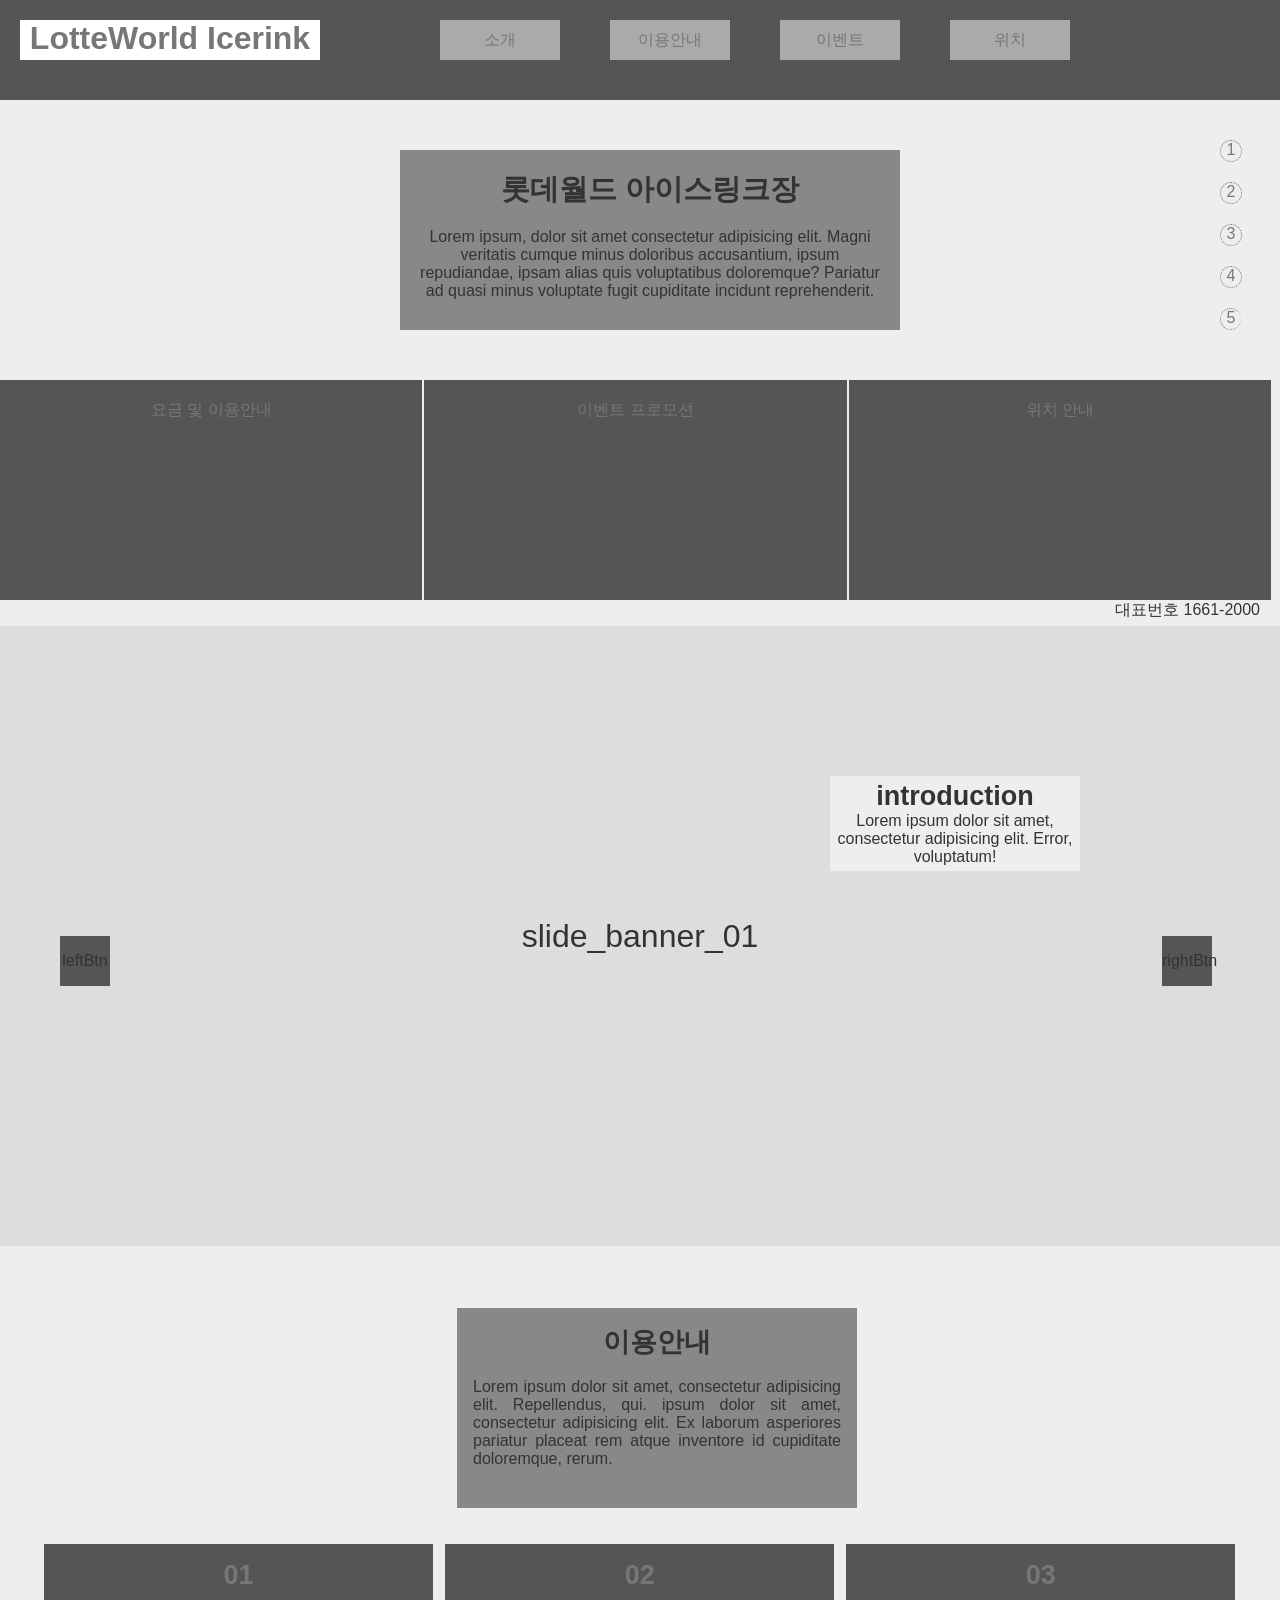
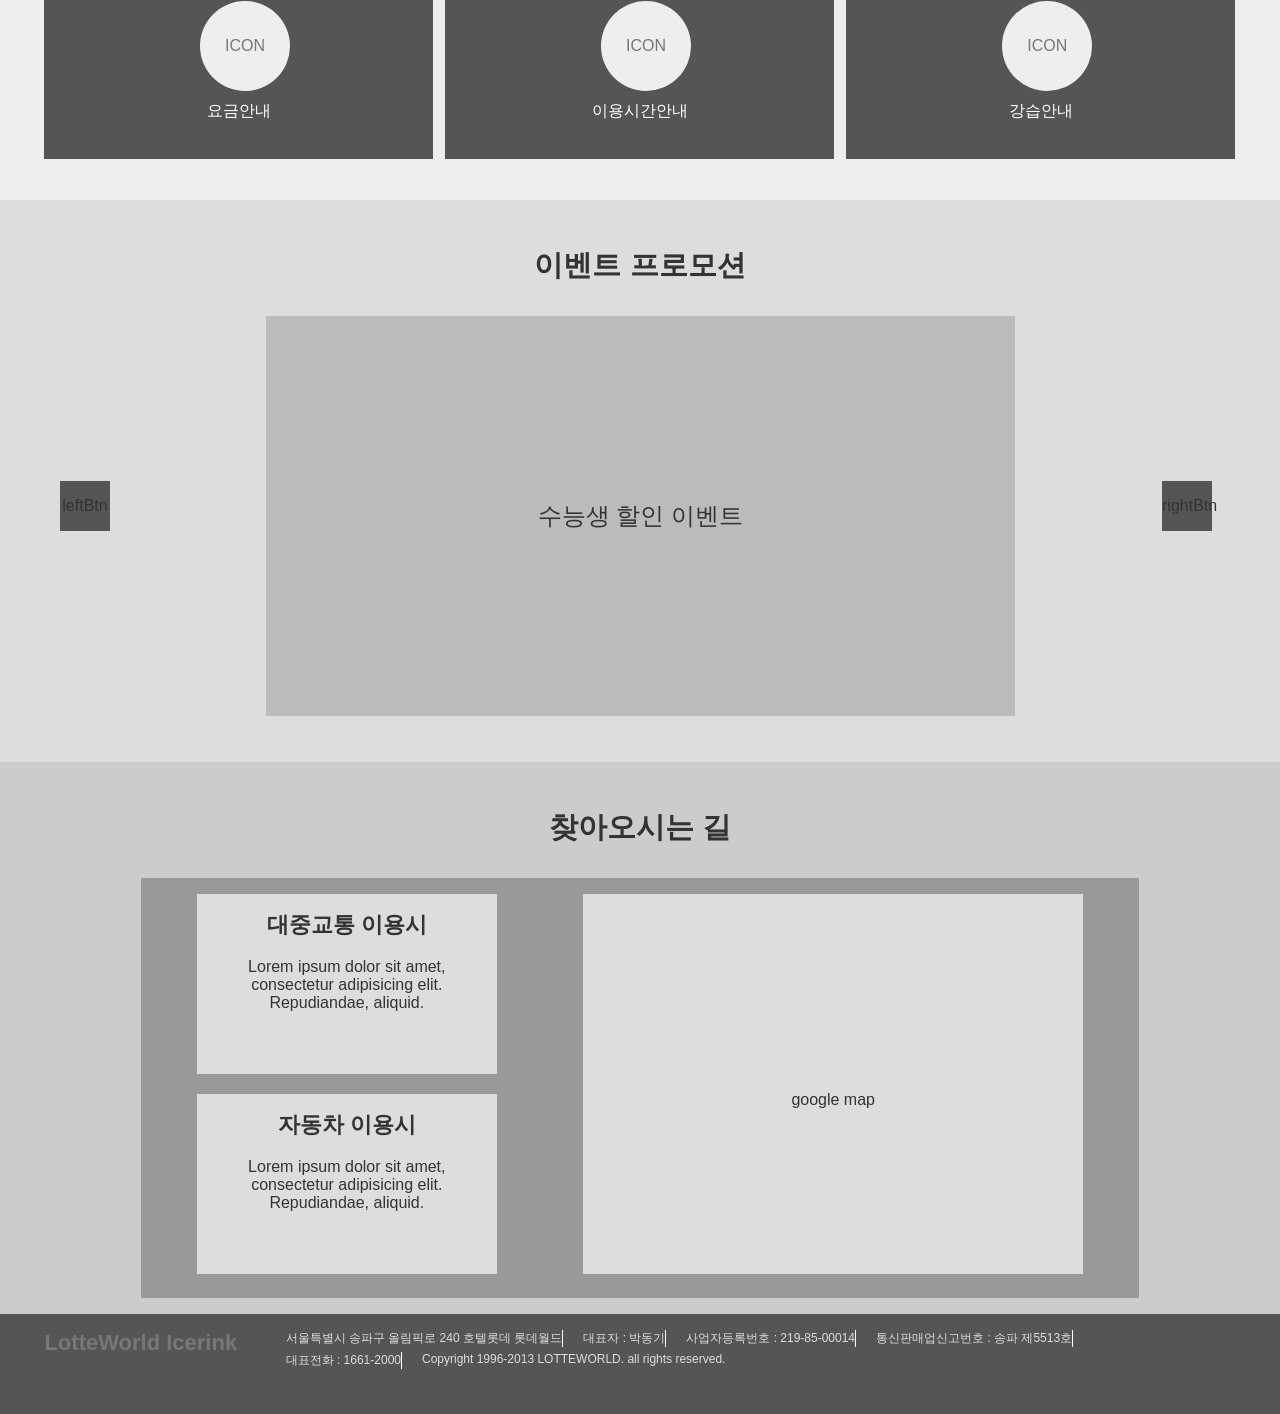
<file: coding_01/index.html>
<!DOCTYPE html>
<html lang="ko-KR">
  <head>
    <meta charset="UTF-8">
    <meta name="viewport" content="width=device-width, initial-scale=1.0">
    <meta http-equiv="X-UA-Compatible" content="ie=edge">
    <!--[if IE9]>
    <script src="../js/base/html5shiv-printshiv.js"></script>
    <script src="../js/base/html5shiv.js"></script>
    <![endif]-->
    
    <link rel="stylesheet" href="css/src/index.css">
    
    <title>index</title>
  </head>

  <body>
    <div id="wrap">
      
      <section id="mainPage">
        <header id="headBox" class= "clearfix">
          <h1><a href="#mainPage">LotteWorld Icerink</a></h1>
          <nav id="gnbArea">
            <h2 class="hidden">글로벌 네비게이션 바</h2>
            <ul>
              <li><a href="#introPage">소개</a></li>
              <li><a href="#infoPage">이용안내</a></li>
              <li><a href="#eventPage">이벤트</a></li>
              <li class="last"><a href="#locationPage"> 위치</a></li>
            </ul>
            </nav><!-- //#gnbArea -->
            <nav id="indicatorArea">
              <h2 class="hidden">인디케이터</h2>
              <ul>
                <li><a href="#mainPage">1</a></li>
                <li><a href="#introPage">2</a></li>
                <li><a href="#infoPage">3</a></li>
                <li><a href="#eventPage">4</a></li>
                <li class="last"><a href="#locationPage">5</a></li>
              </ul>
            </nav>
            <!-- //#indicatorArea -->
          </header>
          <!-- //#headBox  -->
          <div id="imageBox" class="clearfix" >
            <article id="imageTextArea">
              <div>
                <h2>롯데월드 아이스링크장</h2> <br />
                <p> Lorem ipsum, dolor sit amet consectetur adipisicing elit. Magni veritatis cumque minus doloribus accusantium, ipsum repudiandae, ipsam alias quis voluptatibus doloremque? Pariatur ad quasi minus voluptate fugit cupiditate incidunt reprehenderit. </p>
              </div>
              </article> <!-- //#imageTextArea -->
              
              <article id="contentBox">
              <div>
                <h2 class="hidden">안내 컨텐츠</h2>
                <ul>
                  <li><a href="#infoPage">요금 및 이용안내</a></li>
                  <li><a href="#eventPage">이벤트 프로모션</a></li>
                  <li><a href="#locationPage">위치 안내</a></li>
                </ul>
              </div>
              <div class="phone_number">대표번호 1661-2000 </div>
              </article><!-- //#contentBox  -->
              </div> <!-- //#imageBox -->
        </section>
        <!-- //#mainPage -->


        <section id="introPage" >
          <h2 class="hidden">소개 페이지</h2>
            <div class="banner">
              <ul>
               <li>slide_banner_01</li>
               <li>slide_banner_02</li>
               <li>slide_banner_03</li>
              </ul>
            </div> <!--//.banner  -->
            <div class="btn">
              <button type="button">leftBtn</button>
              <button type="button">rightBtn</button>
            </div> <!-- //.Btn  -->         
            <article id="introTextArea">        
               <h3>introduction</h3>
               <p>Lorem ipsum dolor sit amet, consectetur adipisicing elit. Error, voluptatum!</p>            
            </article>  <!-- //#introTextArea -->          
        </section>
        <!-- //#intoPage  -->
        

        <section id="infoPage" >
          <h2 class="hidden">이용안내 페이지</h2>          
          <div id="infoTextArea" >  
            <div>
            <h3>이용안내</h3><br />
            <p>Lorem ipsum dolor sit amet, consectetur adipisicing elit. Repellendus, qui. ipsum dolor sit amet, consectetur adipisicing elit. Ex laborum asperiores pariatur placeat rem atque inventore id cupiditate doloremque, rerum.</p>
            </div>
          </div> <!-- //#infoTextArea  -->
          <div id="infoBox" >          
            <ul class="info_content">
              <li>
                <a href="#">
                <h3>01</h3>
                <p class="icon">ICON</p>
                <p class="info_text">요금안내</p>
                </a>
              </li>
              <li>
               <a href="#">
                 <h3>02</h3>
                 <p class="icon">ICON</p>
                 <p class="info_text">이용시간안내</p>
              </a>
            </li>
            <li>
              <a href="#">
                <h3>03</h3>
                <p class="icon">ICON</p>
                <p class="info_text">강습안내</p>
              </a>
            </ul>                
          </div> <!-- //#infoBox -->
        </section>
        <!-- //#infoPage -->

        <section id="eventPage" >
          <h2>이벤트 프로모션</h2>        
            <div class="event_banner">
              <ul>
               <li>수능생 할인 이벤트</li>
               <li>키즈 매직 서커스</li>
               <li>크리스마스 별별 스테이지</li>
               <li>지난 이벤트</li>
               <li>지난 이벤트</li>
              </ul>
            </div> <!--//.event_banner  -->
            <div class="event_btn">
              <button type="button">leftBtn</button>
              <button type="button">rightBtn</button>
            </div> <!-- //.Btn  -->     
        </section>
        <!-- #eventPage -->


      <section id="locationPage">
        <h2>찾아오시는 길</h2>
        <div class="map_container">           
            <ul class="map_text">
              <li>
              <h5>대중교통 이용시</h5><br />
                <p>Lorem ipsum dolor sit amet, consectetur adipisicing elit. Repudiandae, aliquid.
                </p>
              </li>
              <li class="last">
                <h5>자동차 이용시</h5><br />
                <p>Lorem ipsum dolor sit amet, consectetur adipisicing elit. Repudiandae, aliquid.
                </p>
              </li>            
            </ul> <!-- .map_text -->          
          <div class="google_map">google map
          </div> <!-- //.google_map  -->    
         </div> <!-- //.map_container -->    
       </section>      
       <!-- //#locationPage -->
        
      <footer id="footBox">
        <div>
          <h5>
            <a href="#mainPage">LotteWorld Icerink</a>
          </h5>
        </div>
        <div class="foot_container">
          <ul>
            <li>
              서울특별시 송파구 올림픽로 240 호텔롯데 롯데월드
            </li>
            <li>대표자 : 박동기</li>
            <li>사업자등록번호 : 219-85-00014</li>
            <li>통신판매업신고번호 : 송파 제5513호</li>
            <li>대표전화 : 1661-2000</li>
            <li class="last">Copyright 1996-2013 LOTTEWORLD. all rights reserved.</li>
          </ul>
        </div><!-- //.foot_container -->
      </footer>
      <!-- //#footBox -->



    </div>
        <!-- //#wrap -->

        <!-- jquery script -->
        <script src="js/base/jquery-ui.js"></script>
        <script src="js/base/jquery-3.2.1.js"></script>
        <script src="js/src/index.js"></script>        
        <script>
        (function($){

        })(this.jQuery);
        </script>       

  </body>
</html>
</file>
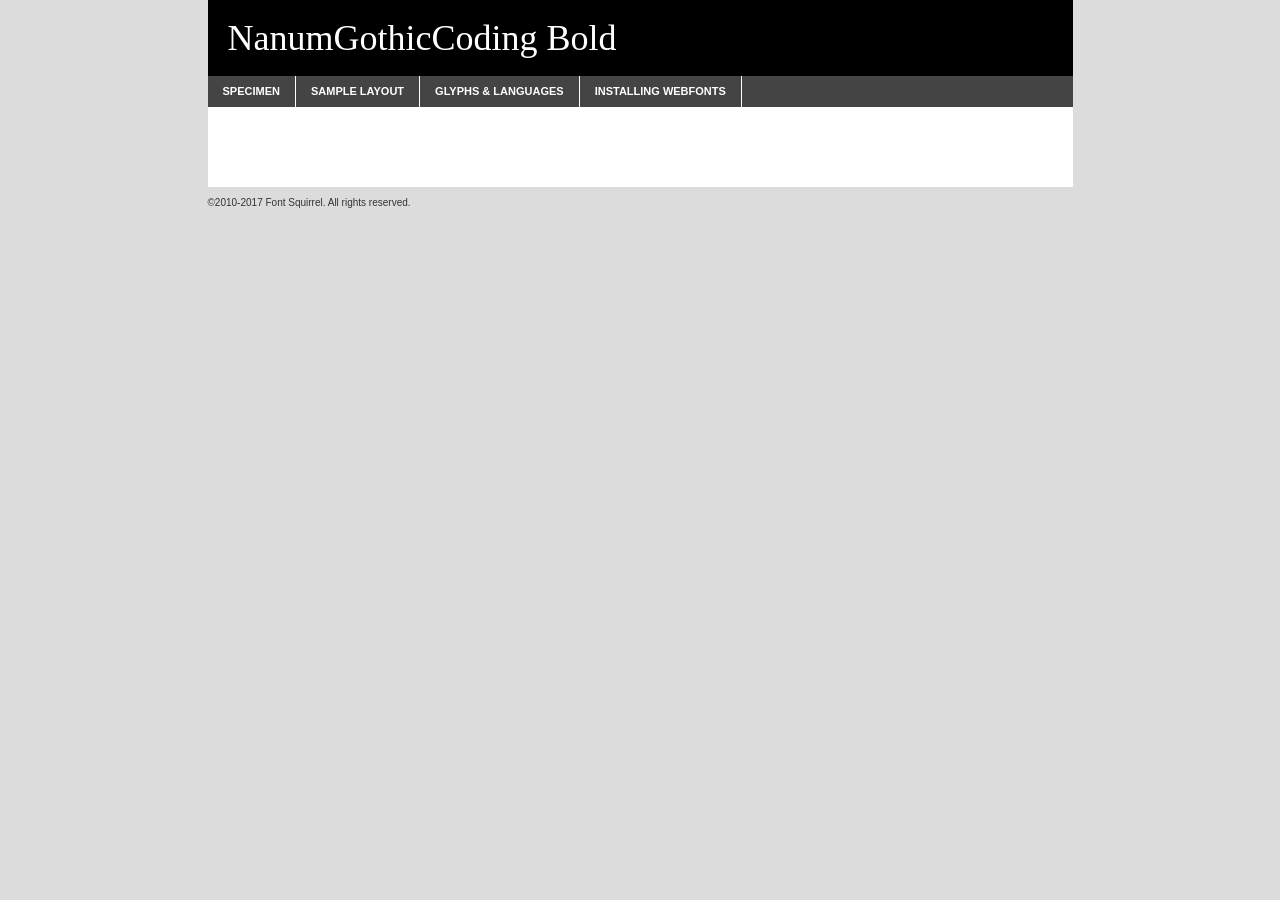
<file: css/base/font/webfontkitNanum/nanumgothiccoding-bold-demo.html>
<!DOCTYPE html PUBLIC "-//W3C//DTD XHTML 1.0 Transitional//EN"
	"http://www.w3.org/TR/xhtml1/DTD/xhtml1-transitional.dtd">

<html xmlns="http://www.w3.org/1999/xhtml" xml:lang="en" lang="en">
<head>
	<meta http-equiv="Content-Type" content="text/html; charset=utf-8" />
	<script src="http://ajax.googleapis.com/ajax/libs/jquery/1.7.2/jquery.min.js" type="text/javascript" charset="utf-8"></script>
	<script type="text/javascript">
	(function($){$.fn.easyTabs=function(option){var param=jQuery.extend({fadeSpeed:"fast",defaultContent:1,activeClass:'active'},option);$(this).each(function(){var thisId="#"+this.id;if(param.defaultContent==''){param.defaultContent=1;}
	if(typeof param.defaultContent=="number")
	{var defaultTab=$(thisId+" .tabs li:eq("+(param.defaultContent-1)+") a").attr('href').substr(1);}else{var defaultTab=param.defaultContent;}
	$(thisId+" .tabs li a").each(function(){var tabToHide=$(this).attr('href').substr(1);$("#"+tabToHide).addClass('easytabs-tab-content');});hideAll();changeContent(defaultTab);function hideAll(){$(thisId+" .easytabs-tab-content").hide();}
	function changeContent(tabId){hideAll();$(thisId+" .tabs li").removeClass(param.activeClass);$(thisId+" .tabs li a[href=#"+tabId+"]").closest('li').addClass(param.activeClass);if(param.fadeSpeed!="none")
	{$(thisId+" #"+tabId).fadeIn(param.fadeSpeed);}else{$(thisId+" #"+tabId).show();}}
	$(thisId+" .tabs li").click(function(){var tabId=$(this).find('a').attr('href').substr(1);changeContent(tabId);return false;});});}})(jQuery);
	</script>
	<link rel="stylesheet" href="specimen_files/specimen_stylesheet.css" type="text/css" charset="utf-8" />
	<link rel="stylesheet" href="nanumGothicCoding.css" type="text/css" charset="utf-8" />

	<style type="text/css">
					body{
				font-family: 'nanumgothiccodingbold';
							}
		</style>

	<title>NanumGothicCoding Bold Specimen</title>
	
	
	<script type="text/javascript" charset="utf-8">
		$(document).ready(function() {
			$('#container').easyTabs({defaultContent:1});
		});
	</script>
</head>

<body>
<div id="container">
	<div id="header">
		NanumGothicCoding Bold	</div>
	<ul class="tabs">
		<li><a href="#specimen">Specimen</a></li>
		<li><a href="#layout">Sample Layout</a></li>
				<li><a href="#glyphs">Glyphs &amp; Languages</a></li>
		<li><a href="#installing">Installing Webfonts</a></li>
		
	</ul>
	
	<div id="main_content">

		
			<div id="specimen">
		
				<div class="section">
					<div class="grid12 firstcol">
						<div class="huge">AaBb</div>
					</div>
				</div>
		
				<div class="section">
					<div class="glyph_range">A&#x200B;B&#x200b;C&#x200b;D&#x200b;E&#x200b;F&#x200b;G&#x200b;H&#x200b;I&#x200b;J&#x200b;K&#x200b;L&#x200b;M&#x200b;N&#x200b;O&#x200b;P&#x200b;Q&#x200b;R&#x200b;S&#x200b;T&#x200b;U&#x200b;V&#x200b;W&#x200b;X&#x200b;Y&#x200b;Z&#x200b;a&#x200b;b&#x200b;c&#x200b;d&#x200b;e&#x200b;f&#x200b;g&#x200b;h&#x200b;i&#x200b;j&#x200b;k&#x200b;l&#x200b;m&#x200b;n&#x200b;o&#x200b;p&#x200b;q&#x200b;r&#x200b;s&#x200b;t&#x200b;u&#x200b;v&#x200b;w&#x200b;x&#x200b;y&#x200b;z&#x200b;1&#x200b;2&#x200b;3&#x200b;4&#x200b;5&#x200b;6&#x200b;7&#x200b;8&#x200b;9&#x200b;0&#x200b;&amp;&#x200b;.&#x200b;,&#x200b;?&#x200b;!&#x200b;&#64;&#x200b;(&#x200b;)&#x200b;#&#x200b;$&#x200b;%&#x200b;*&#x200b;+&#x200b;-&#x200b;=&#x200b;:&#x200b;;</div>
				</div>
				<div class="section">
					<div class="grid12 firstcol">
						<table class="sample_table">
							<tr><td>10</td><td class="size10">abcdefghijklmnopqrstuvwxyzABCDEFGHIJKLMNOPQRSTUVWXYZ0123456789abcdefghijklmnopqrstuvwxyzABCDEFGHIJKLMNOPQRSTUVWXYZ0123456789abcdefghijklmnopqrstuvwxyzABCDEFGHIJKLMNOPQRSTUVWXYZ</td></tr>
							<tr><td>11</td><td class="size11">abcdefghijklmnopqrstuvwxyzABCDEFGHIJKLMNOPQRSTUVWXYZ0123456789abcdefghijklmnopqrstuvwxyzABCDEFGHIJKLMNOPQRSTUVWXYZ0123456789abcdefghijklmnopqrstuvwxyzABCDEFGHIJKLMNOPQRSTUVWXYZ</td></tr>
							<tr><td>12</td><td class="size12">abcdefghijklmnopqrstuvwxyzABCDEFGHIJKLMNOPQRSTUVWXYZ0123456789abcdefghijklmnopqrstuvwxyzABCDEFGHIJKLMNOPQRSTUVWXYZ0123456789abcdefghijklmnopqrstuvwxyzABCDEFGHIJKLMNOPQRSTUVWXYZ</td></tr>
							<tr><td>13</td><td class="size13">abcdefghijklmnopqrstuvwxyzABCDEFGHIJKLMNOPQRSTUVWXYZ0123456789abcdefghijklmnopqrstuvwxyzABCDEFGHIJKLMNOPQRSTUVWXYZ0123456789abcdefghijklmnopqrstuvwxyzABCDEFGHIJKLMNOPQRSTUVWXYZ</td></tr>
							<tr><td>14</td><td class="size14">abcdefghijklmnopqrstuvwxyzABCDEFGHIJKLMNOPQRSTUVWXYZ0123456789abcdefghijklmnopqrstuvwxyzABCDEFGHIJKLMNOPQRSTUVWXYZ0123456789abcdefghijklmnopqrstuvwxyzABCDEFGHIJKLMNOPQRSTUVWXYZ</td></tr>
							<tr><td>16</td><td class="size16">abcdefghijklmnopqrstuvwxyzABCDEFGHIJKLMNOPQRSTUVWXYZ0123456789abcdefghijklmnopqrstuvwxyzABCDEFGHIJKLMNOPQRSTUVWXYZ</td></tr>
							<tr><td>18</td><td class="size18">abcdefghijklmnopqrstuvwxyzABCDEFGHIJKLMNOPQRSTUVWXYZ0123456789abcdefghijklmnopqrstuvwxyzABCDEFGHIJKLMNOPQRSTUVWXYZ</td></tr>
							<tr><td>20</td><td class="size20">abcdefghijklmnopqrstuvwxyzABCDEFGHIJKLMNOPQRSTUVWXYZ0123456789abcdefghijklmnopqrstuvwxyzABCDEFGHIJKLMNOPQRSTUVWXYZ</td></tr>
							<tr><td>24</td><td class="size24">abcdefghijklmnopqrstuvwxyzABCDEFGHIJKLMNOPQRSTUVWXYZ0123456789abcdefghijklmnopqrstuvwxyzABCDEFGHIJKLMNOPQRSTUVWXYZ</td></tr>
							<tr><td>30</td><td class="size30">abcdefghijklmnopqrstuvwxyzABCDEFGHIJKLMNOPQRSTUVWXYZ0123456789abcdefghijklmnopqrstuvwxyzABCDEFGHIJKLMNOPQRSTUVWXYZ</td></tr>
							<tr><td>36</td><td class="size36">abcdefghijklmnopqrstuvwxyzABCDEFGHIJKLMNOPQRSTUVWXYZ0123456789abcdefghijklmnopqrstuvwxyzABCDEFGHIJKLMNOPQRSTUVWXYZ</td></tr>
							<tr><td>48</td><td class="size48">abcdefghijklmnopqrstuvwxyzABCDEFGHIJKLMNOPQRSTUVWXYZ0123456789abcdefghijklmnopqrstuvwxyzABCDEFGHIJKLMNOPQRSTUVWXYZ</td></tr>
							<tr><td>60</td><td class="size60">abcdefghijklmnopqrstuvwxyzABCDEFGHIJKLMNOPQRSTUVWXYZ0123456789abcdefghijklmnopqrstuvwxyzABCDEFGHIJKLMNOPQRSTUVWXYZ</td></tr>
							<tr><td>72</td><td class="size72">abcdefghijklmnopqrstuvwxyzABCDEFGHIJKLMNOPQRSTUVWXYZ0123456789abcdefghijklmnopqrstuvwxyzABCDEFGHIJKLMNOPQRSTUVWXYZ</td></tr>
							<tr><td>90</td><td class="size90">abcdefghijklmnopqrstuvwxyzABCDEFGHIJKLMNOPQRSTUVWXYZ0123456789abcdefghijklmnopqrstuvwxyzABCDEFGHIJKLMNOPQRSTUVWXYZ</td></tr>
						</table>
				
					</div>
			
				</div>
		
		
		
								<div class="section" id="bodycomparison">


										<div id="xheight">
				<div class="fontbody">&#x25FC;&#x25FC;&#x25FC;&#x25FC;&#x25FC;&#x25FC;&#x25FC;&#x25FC;&#x25FC;&#x25FC;&#x25FC;&#x25FC;&#x25FC;&#x25FC;&#x25FC;&#x25FC;&#x25FC;&#x25FC;&#x25FC;&#x25FC;&#x25FC;&#x25FC;&#x25FC;&#x25FC;&#x25FC;&#x25FC;&#x25FC;&#x25FC;&#x25FC;&#x25FC;&#x25FC;&#x25FC;&#x25FC;&#x25FC;&#x25FC;&#x25FC;&#x25FC;&#x25FC;&#x25FC;&#x25FC;&#x25FC;&#x25FC;&#x25FC;&#x25FC;&#x25FC;&#x25FC;&#x25FC;&#x25FC;&#x25FC;&#x25FC;&#x25FC;&#x25FC;&#x25FC;&#x25FC;&#x25FC;&#x25FC;&#x25FC;&#x25FC;&#x25FC;&#x25FC;&#x25FC;&#x25FC;&#x25FC;&#x25FC;&#x25FC;&#x25FC;&#x25FC;&#x25FC;&#x25FC;&#x25FC;&#x25FC;&#x25FC;&#x25FC;&#x25FC;&#x25FC;&#x25FC;&#x25FC;&#x25FC;&#x25FC;&#x25FC;&#x25FC;&#x25FC;&#x25FC;&#x25FC;&#x25FC;&#x25FC;&#x25FC;&#x25FC;&#x25FC;&#x25FC;&#x25FC;&#x25FC;&#x25FC;&#x25FC;&#x25FC;&#x25FC;&#x25FC;&#x25FC;&#x25FC;body</div><div class="arialbody">body</div><div class="verdanabody">body</div><div class="georgiabody">body</div></div>
										<div class="fontbody" style="z-index:1">
											body<span>NanumGothicCoding Bold</span>
										</div>
										<div class="arialbody" style="z-index:1">
											body<span>Arial</span>
										</div>
										<div class="verdanabody" style="z-index:1">
											body<span>Verdana</span>
										</div>
										<div class="georgiabody" style="z-index:1">
											body<span>Georgia</span>
										</div>



								</div>
		
		
				<div class="section psample psample_row1" id="">
					
					<div class="grid2 firstcol">
						<p class="size10"><span>10.</span>Aenean lacinia bibendum nulla sed consectetur. Fusce dapibus, tellus ac cursus commodo, tortor mauris condimentum nibh, ut fermentum massa justo sit amet risus. Nullam id dolor id nibh ultricies vehicula ut id elit. Cum sociis natoque penatibus et magnis dis parturient montes, nascetur ridiculus mus. Nulla vitae elit libero, a pharetra augue.</p>
			
					</div>
					<div class="grid3">
						<p class="size11"><span>11.</span>Aenean lacinia bibendum nulla sed consectetur. Fusce dapibus, tellus ac cursus commodo, tortor mauris condimentum nibh, ut fermentum massa justo sit amet risus. Nullam id dolor id nibh ultricies vehicula ut id elit. Cum sociis natoque penatibus et magnis dis parturient montes, nascetur ridiculus mus. Nulla vitae elit libero, a pharetra augue.</p>
			
					</div>
					<div class="grid3">
						<p class="size12"><span>12.</span>Aenean lacinia bibendum nulla sed consectetur. Fusce dapibus, tellus ac cursus commodo, tortor mauris condimentum nibh, ut fermentum massa justo sit amet risus. Nullam id dolor id nibh ultricies vehicula ut id elit. Cum sociis natoque penatibus et magnis dis parturient montes, nascetur ridiculus mus. Nulla vitae elit libero, a pharetra augue.</p>
			
					</div>
					<div class="grid4">
						<p class="size13"><span>13.</span>Aenean lacinia bibendum nulla sed consectetur. Fusce dapibus, tellus ac cursus commodo, tortor mauris condimentum nibh, ut fermentum massa justo sit amet risus. Nullam id dolor id nibh ultricies vehicula ut id elit. Cum sociis natoque penatibus et magnis dis parturient montes, nascetur ridiculus mus. Nulla vitae elit libero, a pharetra augue.</p>
			
					</div>
					<div class="white_blend"></div>
					
				</div>
				<div class="section psample psample_row2" id="">
					<div class="grid3 firstcol">
						<p class="size14"><span>14.</span>Aenean lacinia bibendum nulla sed consectetur. Fusce dapibus, tellus ac cursus commodo, tortor mauris condimentum nibh, ut fermentum massa justo sit amet risus. Nullam id dolor id nibh ultricies vehicula ut id elit. Cum sociis natoque penatibus et magnis dis parturient montes, nascetur ridiculus mus. Nulla vitae elit libero, a pharetra augue.</p>
			
					</div>
					<div class="grid4">
						<p class="size16"><span>16.</span>Aenean lacinia bibendum nulla sed consectetur. Fusce dapibus, tellus ac cursus commodo, tortor mauris condimentum nibh, ut fermentum massa justo sit amet risus. Nullam id dolor id nibh ultricies vehicula ut id elit. Cum sociis natoque penatibus et magnis dis parturient montes, nascetur ridiculus mus. Nulla vitae elit libero, a pharetra augue.</p>
			
					</div>
					<div class="grid5">
						<p class="size18"><span>18.</span>Aenean lacinia bibendum nulla sed consectetur. Fusce dapibus, tellus ac cursus commodo, tortor mauris condimentum nibh, ut fermentum massa justo sit amet risus. Nullam id dolor id nibh ultricies vehicula ut id elit. Cum sociis natoque penatibus et magnis dis parturient montes, nascetur ridiculus mus. Nulla vitae elit libero, a pharetra augue.</p>
			
					</div>

					<div class="white_blend"></div>

				</div>
				
				<div class="section psample psample_row3" id="">
					<div class="grid5 firstcol">
						<p class="size20"><span>20.</span>Aenean lacinia bibendum nulla sed consectetur. Fusce dapibus, tellus ac cursus commodo, tortor mauris condimentum nibh, ut fermentum massa justo sit amet risus. Nullam id dolor id nibh ultricies vehicula ut id elit. Cum sociis natoque penatibus et magnis dis parturient montes, nascetur ridiculus mus. Nulla vitae elit libero, a pharetra augue.</p>
					</div>
					<div class="grid7">
						<p class="size24"><span>24.</span>Aenean lacinia bibendum nulla sed consectetur. Fusce dapibus, tellus ac cursus commodo, tortor mauris condimentum nibh, ut fermentum massa justo sit amet risus. Nullam id dolor id nibh ultricies vehicula ut id elit. Cum sociis natoque penatibus et magnis dis parturient montes, nascetur ridiculus mus. Nulla vitae elit libero, a pharetra augue.</p>
					</div>
					
					<div class="white_blend"></div>
					
				</div>
				
				<div class="section psample psample_row4" id="">
					<div class="grid12 firstcol">
						<p class="size30"><span>30.</span>Aenean lacinia bibendum nulla sed consectetur. Fusce dapibus, tellus ac cursus commodo, tortor mauris condimentum nibh, ut fermentum massa justo sit amet risus. Nullam id dolor id nibh ultricies vehicula ut id elit. Cum sociis natoque penatibus et magnis dis parturient montes, nascetur ridiculus mus. Nulla vitae elit libero, a pharetra augue.</p>
					</div>
					<div class="white_blend"></div>
					
				</div>
				
				
				
				<div class="section psample psample_row1 fullreverse">
					<div class="grid2 firstcol">
						<p class="size10"><span>10.</span>Aenean lacinia bibendum nulla sed consectetur. Fusce dapibus, tellus ac cursus commodo, tortor mauris condimentum nibh, ut fermentum massa justo sit amet risus. Nullam id dolor id nibh ultricies vehicula ut id elit. Cum sociis natoque penatibus et magnis dis parturient montes, nascetur ridiculus mus. Nulla vitae elit libero, a pharetra augue.</p>
			
					</div>
					<div class="grid3">
						<p class="size11"><span>11.</span>Aenean lacinia bibendum nulla sed consectetur. Fusce dapibus, tellus ac cursus commodo, tortor mauris condimentum nibh, ut fermentum massa justo sit amet risus. Nullam id dolor id nibh ultricies vehicula ut id elit. Cum sociis natoque penatibus et magnis dis parturient montes, nascetur ridiculus mus. Nulla vitae elit libero, a pharetra augue.</p>
			
					</div>
					<div class="grid3">
						<p class="size12"><span>12.</span>Aenean lacinia bibendum nulla sed consectetur. Fusce dapibus, tellus ac cursus commodo, tortor mauris condimentum nibh, ut fermentum massa justo sit amet risus. Nullam id dolor id nibh ultricies vehicula ut id elit. Cum sociis natoque penatibus et magnis dis parturient montes, nascetur ridiculus mus. Nulla vitae elit libero, a pharetra augue.</p>
			
					</div>
					<div class="grid4">
						<p class="size13"><span>13.</span>Aenean lacinia bibendum nulla sed consectetur. Fusce dapibus, tellus ac cursus commodo, tortor mauris condimentum nibh, ut fermentum massa justo sit amet risus. Nullam id dolor id nibh ultricies vehicula ut id elit. Cum sociis natoque penatibus et magnis dis parturient montes, nascetur ridiculus mus. Nulla vitae elit libero, a pharetra augue.</p>
			
					</div>
					<div class="black_blend"></div>
					
				</div>
				
				<div class="section psample psample_row2 fullreverse">
					<div class="grid3 firstcol">
						<p class="size14"><span>14.</span>Aenean lacinia bibendum nulla sed consectetur. Fusce dapibus, tellus ac cursus commodo, tortor mauris condimentum nibh, ut fermentum massa justo sit amet risus. Nullam id dolor id nibh ultricies vehicula ut id elit. Cum sociis natoque penatibus et magnis dis parturient montes, nascetur ridiculus mus. Nulla vitae elit libero, a pharetra augue.</p>
			
					</div>
					<div class="grid4">
						<p class="size16"><span>16.</span>Aenean lacinia bibendum nulla sed consectetur. Fusce dapibus, tellus ac cursus commodo, tortor mauris condimentum nibh, ut fermentum massa justo sit amet risus. Nullam id dolor id nibh ultricies vehicula ut id elit. Cum sociis natoque penatibus et magnis dis parturient montes, nascetur ridiculus mus. Nulla vitae elit libero, a pharetra augue.</p>
			
					</div>
					<div class="grid5">
						<p class="size18"><span>18.</span>Aenean lacinia bibendum nulla sed consectetur. Fusce dapibus, tellus ac cursus commodo, tortor mauris condimentum nibh, ut fermentum massa justo sit amet risus. Nullam id dolor id nibh ultricies vehicula ut id elit. Cum sociis natoque penatibus et magnis dis parturient montes, nascetur ridiculus mus. Nulla vitae elit libero, a pharetra augue.</p>
			
					</div>
					<div class="black_blend"></div>

				</div>
				
				<div class="section psample fullreverse psample_row3" id="">
					<div class="grid5 firstcol">
						<p class="size20"><span>20.</span>Aenean lacinia bibendum nulla sed consectetur. Fusce dapibus, tellus ac cursus commodo, tortor mauris condimentum nibh, ut fermentum massa justo sit amet risus. Nullam id dolor id nibh ultricies vehicula ut id elit. Cum sociis natoque penatibus et magnis dis parturient montes, nascetur ridiculus mus. Nulla vitae elit libero, a pharetra augue.</p>
					</div>
					<div class="grid7">
						<p class="size24"><span>24.</span>Aenean lacinia bibendum nulla sed consectetur. Fusce dapibus, tellus ac cursus commodo, tortor mauris condimentum nibh, ut fermentum massa justo sit amet risus. Nullam id dolor id nibh ultricies vehicula ut id elit. Cum sociis natoque penatibus et magnis dis parturient montes, nascetur ridiculus mus. Nulla vitae elit libero, a pharetra augue.</p>
					</div>
					
					<div class="black_blend"></div>
					
				</div>
				
				<div class="section psample fullreverse psample_row4" id="" style="border-bottom: 20px #000 solid;">
					<div class="grid12 firstcol">
						<p class="size30"><span>30.</span>Aenean lacinia bibendum nulla sed consectetur. Fusce dapibus, tellus ac cursus commodo, tortor mauris condimentum nibh, ut fermentum massa justo sit amet risus. Nullam id dolor id nibh ultricies vehicula ut id elit. Cum sociis natoque penatibus et magnis dis parturient montes, nascetur ridiculus mus. Nulla vitae elit libero, a pharetra augue.</p>
					</div>
					<div class="black_blend"></div>
					
				</div>
				
				
				
				
			</div>
			
			<div id="layout">
				
				<div class="section">
					
					<div class="grid12 firstcol">
						<h1>Lorem Ipsum Dolor</h1>
						<h2>Etiam porta sem malesuada magna mollis euismod</h2>
						
						<p class="byline">By <a href="#link">Aenean Lacinia</a></p>
					</div>
				</div>
				<div class="section">
					<div class="grid8 firstcol">
						<p class="large">Donec sed odio dui. Morbi leo risus, porta ac consectetur ac, vestibulum at eros. Fusce dapibus, tellus ac cursus commodo, tortor mauris condimentum nibh, ut fermentum massa justo sit amet risus. </p>

						
						<h3>Pellentesque ornare sem</h3>

						<p>Maecenas sed diam eget risus varius blandit sit amet non magna. Maecenas faucibus mollis interdum. Donec ullamcorper nulla non metus auctor fringilla. Nullam id dolor id nibh ultricies vehicula ut id elit. Nullam id dolor id nibh ultricies vehicula ut id elit. </p>

						<p>Aenean eu leo quam. Pellentesque ornare sem lacinia quam venenatis vestibulum. Lorem ipsum dolor sit amet, consectetur adipiscing elit. Cum sociis natoque penatibus et magnis dis parturient montes, nascetur ridiculus mus. </p>

						<p>Nulla vitae elit libero, a pharetra augue. Praesent commodo cursus magna, vel scelerisque nisl consectetur et. Aenean lacinia bibendum nulla sed consectetur. </p>

						<p>Nullam quis risus eget urna mollis ornare vel eu leo. Nullam quis risus eget urna mollis ornare vel eu leo. Maecenas sed diam eget risus varius blandit sit amet non magna. Donec ullamcorper nulla non metus auctor fringilla. </p>

						<h3>Cras mattis consectetur</h3>

						<p>Aenean eu leo quam. Pellentesque ornare sem lacinia quam venenatis vestibulum. Aenean lacinia bibendum nulla sed consectetur. Integer posuere erat a ante venenatis dapibus posuere velit aliquet. Cras mattis consectetur purus sit amet fermentum. </p>

						<p>Nullam id dolor id nibh ultricies vehicula ut id elit. Nullam quis risus eget urna mollis ornare vel eu leo. Cras mattis consectetur purus sit amet fermentum.</p>
					</div>
					
					<div class="grid4 sidebar">
						
						<div class="box reverse">
							<p class="last">Nullam quis risus eget urna mollis ornare vel eu leo. Donec ullamcorper nulla non metus auctor fringilla. Cras mattis consectetur purus sit amet fermentum. Sed posuere consectetur est at lobortis. Lorem ipsum dolor sit amet, consectetur adipiscing elit. </p>
						</div>
						
						<p class="caption">Maecenas sed diam eget risus varius.</p>

						<p>Vestibulum id ligula porta felis euismod semper. Integer posuere erat a ante venenatis dapibus posuere velit aliquet. Vestibulum id ligula porta felis euismod semper. Sed posuere consectetur est at lobortis. Maecenas sed diam eget risus varius blandit sit amet non magna. Fusce dapibus, tellus ac cursus commodo, tortor mauris condimentum nibh, ut fermentum massa justo sit amet risus. </p>

					

						<p>Duis mollis, est non commodo luctus, nisi erat porttitor ligula, eget lacinia odio sem nec elit. Aenean lacinia bibendum nulla sed consectetur. Vivamus sagittis lacus vel augue laoreet rutrum faucibus dolor auctor. Aenean lacinia bibendum nulla sed consectetur. Nullam quis risus eget urna mollis ornare vel eu leo. </p>

						<p>Praesent commodo cursus magna, vel scelerisque nisl consectetur et. Donec ullamcorper nulla non metus auctor fringilla. Maecenas faucibus mollis interdum. Fusce dapibus, tellus ac cursus commodo, tortor mauris condimentum nibh, ut fermentum massa justo sit amet risus. </p>

					</div>
				</div>
				
			</div>


			



		<div id="glyphs">
			<div class="section">
				<div class="grid12 firstcol">
			
				<h1>Language Support</h1>
				<p>The subset of NanumGothicCoding Bold in this kit supports the following languages:<br />
			
					Demo				</p>
				<h1>Glyph Chart</h1>
				<p>The subset of NanumGothicCoding Bold in this kit includes all the glyphs listed below. Unicode entities are included above each glyph to help you insert individual characters into your layout.</p>
				<div id="glyph_chart">
			
																				 <div><p>&amp;#1;</p>&#1;</div>
																				 <div><p>&amp;#1;</p>&#1;</div>
																				 <div><p>&amp;#1;</p>&#1;</div>
																				 <div><p>&amp;#1;</p>&#1;</div>
																				 <div><p>&amp;#1;</p>&#1;</div>
																				 <div><p>&amp;#1;</p>&#1;</div>
																				 <div><p>&amp;#1;</p>&#1;</div>
																				 <div><p>&amp;#1;</p>&#1;</div>
																				 <div><p>&amp;#1;</p>&#1;</div>
																				 <div><p>&amp;#1;</p>&#1;</div>
																				 <div><p>&amp;#1;</p>&#1;</div>
																				 <div><p>&amp;#1;</p>&#1;</div>
																				 <div><p>&amp;#1;</p>&#1;</div>
																				 <div><p>&amp;#1;</p>&#1;</div>
																				 <div><p>&amp;#1;</p>&#1;</div>
																				 <div><p>&amp;#1;</p>&#1;</div>
																				 <div><p>&amp;#1;</p>&#1;</div>
																				 <div><p>&amp;#1;</p>&#1;</div>
																				 <div><p>&amp;#1;</p>&#1;</div>
																				 <div><p>&amp;#1;</p>&#1;</div>
																				 <div><p>&amp;#1;</p>&#1;</div>
																				 <div><p>&amp;#1;</p>&#1;</div>
																				 <div><p>&amp;#1;</p>&#1;</div>
																				 <div><p>&amp;#1;</p>&#1;</div>
																				 <div><p>&amp;#1;</p>&#1;</div>
																				 <div><p>&amp;#1;</p>&#1;</div>
																				 <div><p>&amp;#1;</p>&#1;</div>
																				 <div><p>&amp;#1;</p>&#1;</div>
																				 <div><p>&amp;#1;</p>&#1;</div>
																				 <div><p>&amp;#1;</p>&#1;</div>
																				 <div><p>&amp;#1;</p>&#1;</div>
																				 <div><p>&amp;#1;</p>&#1;</div>
																				 <div><p>&amp;#1;</p>&#1;</div>
																				 <div><p>&amp;#33;</p>&#33;</div>
																				 <div><p>&amp;#34;</p>&#34;</div>
																				 <div><p>&amp;#35;</p>&#35;</div>
																				 <div><p>&amp;#36;</p>&#36;</div>
																				 <div><p>&amp;#37;</p>&#37;</div>
																				 <div><p>&amp;#38;</p>&#38;</div>
																				 <div><p>&amp;#39;</p>&#39;</div>
																				 <div><p>&amp;#40;</p>&#40;</div>
																				 <div><p>&amp;#41;</p>&#41;</div>
																				 <div><p>&amp;#42;</p>&#42;</div>
																				 <div><p>&amp;#43;</p>&#43;</div>
																				 <div><p>&amp;#44;</p>&#44;</div>
																				 <div><p>&amp;#45;</p>&#45;</div>
																				 <div><p>&amp;#46;</p>&#46;</div>
																				 <div><p>&amp;#47;</p>&#47;</div>
																				 <div><p>&amp;#48;</p>&#48;</div>
																				 <div><p>&amp;#49;</p>&#49;</div>
																				 <div><p>&amp;#50;</p>&#50;</div>
																				 <div><p>&amp;#51;</p>&#51;</div>
																				 <div><p>&amp;#52;</p>&#52;</div>
																				 <div><p>&amp;#53;</p>&#53;</div>
																				 <div><p>&amp;#54;</p>&#54;</div>
																				 <div><p>&amp;#55;</p>&#55;</div>
																				 <div><p>&amp;#56;</p>&#56;</div>
																				 <div><p>&amp;#57;</p>&#57;</div>
																				 <div><p>&amp;#58;</p>&#58;</div>
																				 <div><p>&amp;#59;</p>&#59;</div>
																				 <div><p>&amp;#60;</p>&#60;</div>
																				 <div><p>&amp;#61;</p>&#61;</div>
																				 <div><p>&amp;#62;</p>&#62;</div>
																				 <div><p>&amp;#63;</p>&#63;</div>
																				 <div><p>&amp;#64;</p>&#64;</div>
																				 <div><p>&amp;#65;</p>&#65;</div>
																				 <div><p>&amp;#66;</p>&#66;</div>
																				 <div><p>&amp;#67;</p>&#67;</div>
																				 <div><p>&amp;#68;</p>&#68;</div>
																				 <div><p>&amp;#69;</p>&#69;</div>
																				 <div><p>&amp;#70;</p>&#70;</div>
																				 <div><p>&amp;#71;</p>&#71;</div>
																				 <div><p>&amp;#72;</p>&#72;</div>
																				 <div><p>&amp;#73;</p>&#73;</div>
																				 <div><p>&amp;#74;</p>&#74;</div>
																				 <div><p>&amp;#75;</p>&#75;</div>
																				 <div><p>&amp;#76;</p>&#76;</div>
																				 <div><p>&amp;#77;</p>&#77;</div>
																				 <div><p>&amp;#78;</p>&#78;</div>
																				 <div><p>&amp;#79;</p>&#79;</div>
																				 <div><p>&amp;#80;</p>&#80;</div>
																				 <div><p>&amp;#81;</p>&#81;</div>
																				 <div><p>&amp;#82;</p>&#82;</div>
																				 <div><p>&amp;#83;</p>&#83;</div>
																				 <div><p>&amp;#84;</p>&#84;</div>
																				 <div><p>&amp;#85;</p>&#85;</div>
																				 <div><p>&amp;#86;</p>&#86;</div>
																				 <div><p>&amp;#87;</p>&#87;</div>
																				 <div><p>&amp;#88;</p>&#88;</div>
																				 <div><p>&amp;#89;</p>&#89;</div>
																				 <div><p>&amp;#90;</p>&#90;</div>
																				 <div><p>&amp;#91;</p>&#91;</div>
																				 <div><p>&amp;#92;</p>&#92;</div>
																				 <div><p>&amp;#93;</p>&#93;</div>
																				 <div><p>&amp;#94;</p>&#94;</div>
																				 <div><p>&amp;#95;</p>&#95;</div>
																				 <div><p>&amp;#96;</p>&#96;</div>
																				 <div><p>&amp;#97;</p>&#97;</div>
																				 <div><p>&amp;#98;</p>&#98;</div>
																				 <div><p>&amp;#99;</p>&#99;</div>
																				 <div><p>&amp;#100;</p>&#100;</div>
																				 <div><p>&amp;#101;</p>&#101;</div>
																				 <div><p>&amp;#102;</p>&#102;</div>
																				 <div><p>&amp;#103;</p>&#103;</div>
																				 <div><p>&amp;#104;</p>&#104;</div>
																				 <div><p>&amp;#105;</p>&#105;</div>
																				 <div><p>&amp;#106;</p>&#106;</div>
																				 <div><p>&amp;#107;</p>&#107;</div>
																				 <div><p>&amp;#108;</p>&#108;</div>
																				 <div><p>&amp;#109;</p>&#109;</div>
																				 <div><p>&amp;#110;</p>&#110;</div>
																				 <div><p>&amp;#111;</p>&#111;</div>
																				 <div><p>&amp;#112;</p>&#112;</div>
																				 <div><p>&amp;#113;</p>&#113;</div>
																				 <div><p>&amp;#114;</p>&#114;</div>
																				 <div><p>&amp;#115;</p>&#115;</div>
																				 <div><p>&amp;#116;</p>&#116;</div>
																				 <div><p>&amp;#117;</p>&#117;</div>
																				 <div><p>&amp;#118;</p>&#118;</div>
																				 <div><p>&amp;#119;</p>&#119;</div>
																				 <div><p>&amp;#120;</p>&#120;</div>
																				 <div><p>&amp;#121;</p>&#121;</div>
																				 <div><p>&amp;#122;</p>&#122;</div>
																				 <div><p>&amp;#123;</p>&#123;</div>
																				 <div><p>&amp;#124;</p>&#124;</div>
																				 <div><p>&amp;#125;</p>&#125;</div>
																				 <div><p>&amp;#126;</p>&#126;</div>
																				 <div><p>&amp;#160;</p>&#160;</div>
																				 <div><p>&amp;#161;</p>&#161;</div>
																				 <div><p>&amp;#164;</p>&#164;</div>
																				 <div><p>&amp;#167;</p>&#167;</div>
																				 <div><p>&amp;#168;</p>&#168;</div>
																				 <div><p>&amp;#169;</p>&#169;</div>
																				 <div><p>&amp;#170;</p>&#170;</div>
																				 <div><p>&amp;#171;</p>&#171;</div>
																				 <div><p>&amp;#173;</p>&#173;</div>
																				 <div><p>&amp;#174;</p>&#174;</div>
																				 <div><p>&amp;#176;</p>&#176;</div>
																				 <div><p>&amp;#177;</p>&#177;</div>
																				 <div><p>&amp;#178;</p>&#178;</div>
																				 <div><p>&amp;#179;</p>&#179;</div>
																				 <div><p>&amp;#180;</p>&#180;</div>
																				 <div><p>&amp;#182;</p>&#182;</div>
																				 <div><p>&amp;#183;</p>&#183;</div>
																				 <div><p>&amp;#184;</p>&#184;</div>
																				 <div><p>&amp;#185;</p>&#185;</div>
																				 <div><p>&amp;#186;</p>&#186;</div>
																				 <div><p>&amp;#187;</p>&#187;</div>
																				 <div><p>&amp;#188;</p>&#188;</div>
																				 <div><p>&amp;#189;</p>&#189;</div>
																				 <div><p>&amp;#190;</p>&#190;</div>
																				 <div><p>&amp;#191;</p>&#191;</div>
																				 <div><p>&amp;#198;</p>&#198;</div>
																				 <div><p>&amp;#208;</p>&#208;</div>
																				 <div><p>&amp;#215;</p>&#215;</div>
																				 <div><p>&amp;#216;</p>&#216;</div>
																				 <div><p>&amp;#222;</p>&#222;</div>
																				 <div><p>&amp;#223;</p>&#223;</div>
																				 <div><p>&amp;#230;</p>&#230;</div>
																				 <div><p>&amp;#240;</p>&#240;</div>
																				 <div><p>&amp;#247;</p>&#247;</div>
																				 <div><p>&amp;#248;</p>&#248;</div>
																				 <div><p>&amp;#254;</p>&#254;</div>
																				 <div><p>&amp;#338;</p>&#338;</div>
																				 <div><p>&amp;#339;</p>&#339;</div>
																				 <div><p>&amp;#732;</p>&#732;</div>
																				 <div><p>&amp;#8192;</p>&#8192;</div>
																				 <div><p>&amp;#8193;</p>&#8193;</div>
																				 <div><p>&amp;#8194;</p>&#8194;</div>
																				 <div><p>&amp;#8195;</p>&#8195;</div>
																				 <div><p>&amp;#8196;</p>&#8196;</div>
																				 <div><p>&amp;#8197;</p>&#8197;</div>
																				 <div><p>&amp;#8198;</p>&#8198;</div>
																				 <div><p>&amp;#8199;</p>&#8199;</div>
																				 <div><p>&amp;#8200;</p>&#8200;</div>
																				 <div><p>&amp;#8201;</p>&#8201;</div>
																				 <div><p>&amp;#8202;</p>&#8202;</div>
																				 <div><p>&amp;#8208;</p>&#8208;</div>
																				 <div><p>&amp;#8209;</p>&#8209;</div>
																				 <div><p>&amp;#8210;</p>&#8210;</div>
																				 <div><p>&amp;#8211;</p>&#8211;</div>
																				 <div><p>&amp;#8212;</p>&#8212;</div>
																				 <div><p>&amp;#8216;</p>&#8216;</div>
																				 <div><p>&amp;#8217;</p>&#8217;</div>
																				 <div><p>&amp;#8220;</p>&#8220;</div>
																				 <div><p>&amp;#8221;</p>&#8221;</div>
																				 <div><p>&amp;#8226;</p>&#8226;</div>
																				 <div><p>&amp;#8230;</p>&#8230;</div>
																				 <div><p>&amp;#8239;</p>&#8239;</div>
																				 <div><p>&amp;#8249;</p>&#8249;</div>
																				 <div><p>&amp;#8250;</p>&#8250;</div>
																				 <div><p>&amp;#8287;</p>&#8287;</div>
																				 <div><p>&amp;#8364;</p>&#8364;</div>
																				 <div><p>&amp;#8482;</p>&#8482;</div>
																				 <div><p>&amp;#9724;</p>&#9724;</div>
																																																</div>	
				</div>
		
		
			</div>
		</div>
		
		
		<div id="specs">
			
		</div>
	
		<div id="installing">
			<div class="section">
				<div class="grid7 firstcol">
					<h1>Installing Webfonts</h1>
					
					<p>Webfonts are supported by all major browser platforms but not all in the same way. There are currently four different font formats that must be included in order to target all browsers. This includes TTF, WOFF, EOT and SVG.</p>
					
					<h2>1. Upload your webfonts</h2>
					<p>You must upload your webfont kit to your website. They should be in or near the same directory as your CSS files.</p>
					
					<h2>2. Include the webfont stylesheet</h2>
					<p>A special CSS @font-face declaration helps the various browsers select the appropriate font it needs without causing you a bunch of headaches. Learn more about this syntax by reading the <a href="https://www.fontspring.com/blog/further-hardening-of-the-bulletproof-syntax">Fontspring blog post</a> about it. The code for it is as follows:</p>


<code>
@font-face{ 
	font-family: 'MyWebFont';
	src: url('WebFont.eot');
	src: url('WebFont.eot?#iefix') format('embedded-opentype'),
	     url('WebFont.woff') format('woff'),
	     url('WebFont.ttf') format('truetype'),
	     url('WebFont.svg#webfont') format('svg');
}
</code>

	<p>We've already gone ahead and generated the code for you. All you have to do is link to the stylesheet in your HTML, like this:</p>
	<code>&lt;link rel=&quot;stylesheet&quot; href=&quot;stylesheet.css&quot; type=&quot;text/css&quot; charset=&quot;utf-8&quot; /&gt;</code>

					<h2>3. Modify your own stylesheet</h2>
					<p>To take advantage of your new fonts, you must tell your stylesheet to use them. Look at the original @font-face declaration above and find the property called "font-family." The name linked there will be what you use to reference the font. Prepend that webfont name to the font stack in the "font-family" property, inside the selector you want to change. For example:</p>
<code>p { font-family: 'WebFont', Arial, sans-serif; }</code>

<h2>4. Test</h2>
<p>Getting webfonts to work cross-browser <em>can</em> be tricky. Use the information in the sidebar to help you if you find that fonts aren't loading in a particular browser.</p>
				</div>
				
				<div class="grid5 sidebar">
					<div class="box">
						<h2>Troubleshooting<br />Font-Face Problems</h2>
						<p>Having trouble getting your webfonts to load in your new website? Here are some tips to sort out what might be the problem.</p>

						<h3>Fonts not showing in any browser</h3>

						<p>This sounds like you need to work on the plumbing. You either did not upload the fonts to the correct directory, or you did not link the fonts properly in the CSS. If you've confirmed that all this is correct and you still have a problem, take a look at your .htaccess file and see if requests are getting intercepted.</p>

						<h3>Fonts not loading in iPhone or iPad</h3>

						<p>The most common problem here is that you are serving the fonts from an IIS server. IIS refuses to serve files that have unknown MIME types. If that is the case, you must set the MIME type for SVG to "image/svg+xml" in the server settings. Follow these instructions from Microsoft if you need help.</p>

						<h3>Fonts not loading in Firefox</h3>

						<p>The primary reason for this failure? You are still using a version Firefox older than 3.5. So upgrade already! If that isn't it, then you are very likely serving fonts from a different domain. Firefox requires that all font assets be served from the same domain. Lastly it is possible that you need to add WOFF to your list of MIME types (if you are serving via IIS.)</p>

						<h3>Fonts not loading in IE</h3>

						<p>Are you looking at Internet Explorer on an actual Windows machine or are you cheating by using a service like Adobe BrowserLab? Many of these screenshot services do not render @font-face for IE. Best to test it on a real machine.</p>

						<h3>Fonts not loading in IE9</h3>

						<p>IE9, like Firefox, requires that fonts be served from the same domain as the website. Make sure that is the case.</p>
					</div>
				</div>
			</div>
			
		</div>
	
	</div>
	<div id="footer">
		<p>&copy;2010-2017 Font Squirrel. All rights reserved.</p>
	</div>
</div>
</body>
</html>
</file>
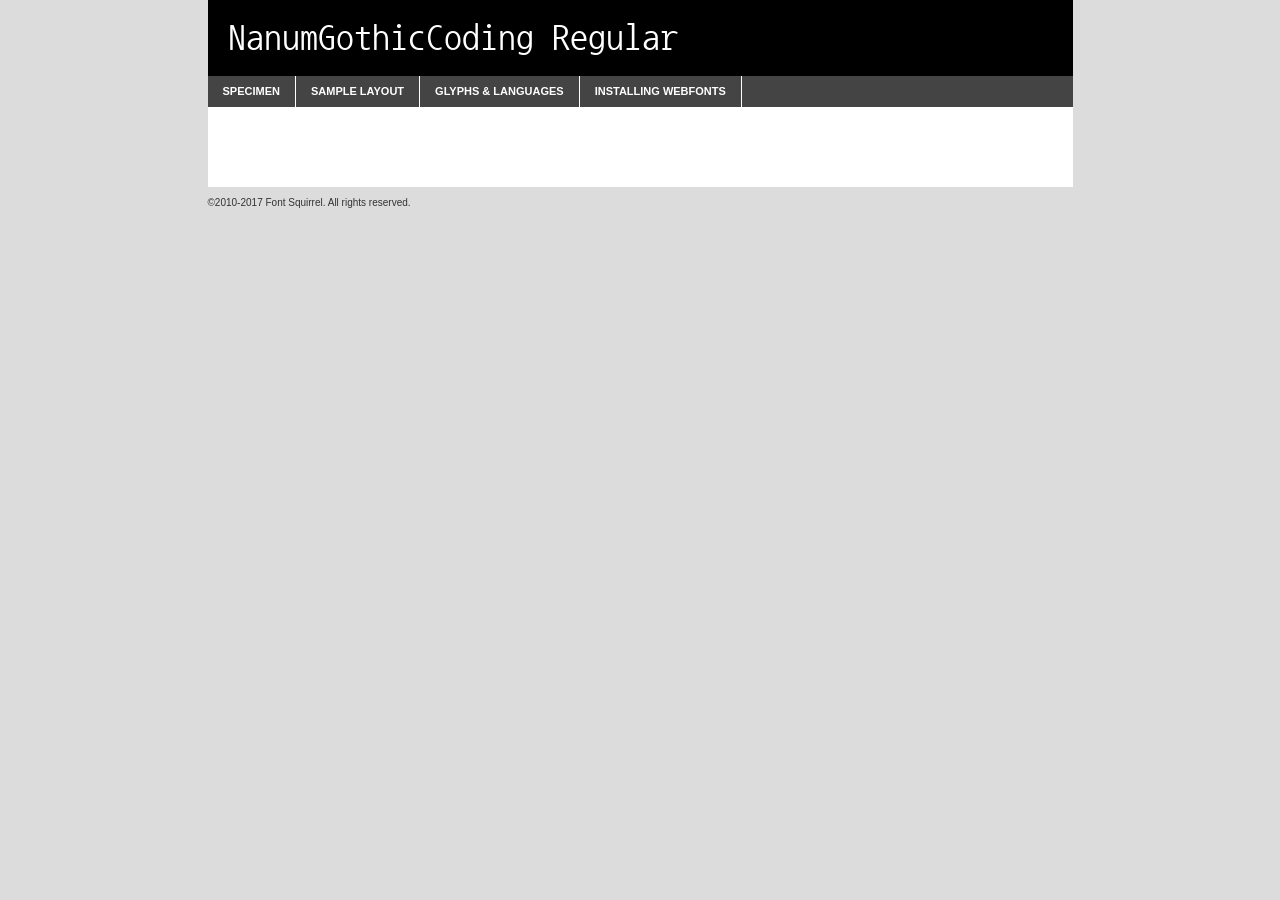
<file: css/base/font/webfontkitNanum/nanumgothiccoding-regular-demo.html>
<!DOCTYPE html PUBLIC "-//W3C//DTD XHTML 1.0 Transitional//EN"
	"http://www.w3.org/TR/xhtml1/DTD/xhtml1-transitional.dtd">

<html xmlns="http://www.w3.org/1999/xhtml" xml:lang="en" lang="en">
<head>
	<meta http-equiv="Content-Type" content="text/html; charset=utf-8" />
	<script src="http://ajax.googleapis.com/ajax/libs/jquery/1.7.2/jquery.min.js" type="text/javascript" charset="utf-8"></script>
	<script type="text/javascript">
	(function($){$.fn.easyTabs=function(option){var param=jQuery.extend({fadeSpeed:"fast",defaultContent:1,activeClass:'active'},option);$(this).each(function(){var thisId="#"+this.id;if(param.defaultContent==''){param.defaultContent=1;}
	if(typeof param.defaultContent=="number")
	{var defaultTab=$(thisId+" .tabs li:eq("+(param.defaultContent-1)+") a").attr('href').substr(1);}else{var defaultTab=param.defaultContent;}
	$(thisId+" .tabs li a").each(function(){var tabToHide=$(this).attr('href').substr(1);$("#"+tabToHide).addClass('easytabs-tab-content');});hideAll();changeContent(defaultTab);function hideAll(){$(thisId+" .easytabs-tab-content").hide();}
	function changeContent(tabId){hideAll();$(thisId+" .tabs li").removeClass(param.activeClass);$(thisId+" .tabs li a[href=#"+tabId+"]").closest('li').addClass(param.activeClass);if(param.fadeSpeed!="none")
	{$(thisId+" #"+tabId).fadeIn(param.fadeSpeed);}else{$(thisId+" #"+tabId).show();}}
	$(thisId+" .tabs li").click(function(){var tabId=$(this).find('a').attr('href').substr(1);changeContent(tabId);return false;});});}})(jQuery);
	</script>
	<link rel="stylesheet" href="specimen_files/specimen_stylesheet.css" type="text/css" charset="utf-8" />
	<link rel="stylesheet" href="nanumGothicCoding.css" type="text/css" charset="utf-8" />

	<style type="text/css">
					body{
				font-family: 'nanumgothiccodingregular';
							}
		</style>

	<title>NanumGothicCoding Regular Specimen</title>
	
	
	<script type="text/javascript" charset="utf-8">
		$(document).ready(function() {
			$('#container').easyTabs({defaultContent:1});
		});
	</script>
</head>

<body>
<div id="container">
	<div id="header">
		NanumGothicCoding Regular	</div>
	<ul class="tabs">
		<li><a href="#specimen">Specimen</a></li>
		<li><a href="#layout">Sample Layout</a></li>
				<li><a href="#glyphs">Glyphs &amp; Languages</a></li>
		<li><a href="#installing">Installing Webfonts</a></li>
		
	</ul>
	
	<div id="main_content">

		
			<div id="specimen">
		
				<div class="section">
					<div class="grid12 firstcol">
						<div class="huge">AaBb</div>
					</div>
				</div>
		
				<div class="section">
					<div class="glyph_range">A&#x200B;B&#x200b;C&#x200b;D&#x200b;E&#x200b;F&#x200b;G&#x200b;H&#x200b;I&#x200b;J&#x200b;K&#x200b;L&#x200b;M&#x200b;N&#x200b;O&#x200b;P&#x200b;Q&#x200b;R&#x200b;S&#x200b;T&#x200b;U&#x200b;V&#x200b;W&#x200b;X&#x200b;Y&#x200b;Z&#x200b;a&#x200b;b&#x200b;c&#x200b;d&#x200b;e&#x200b;f&#x200b;g&#x200b;h&#x200b;i&#x200b;j&#x200b;k&#x200b;l&#x200b;m&#x200b;n&#x200b;o&#x200b;p&#x200b;q&#x200b;r&#x200b;s&#x200b;t&#x200b;u&#x200b;v&#x200b;w&#x200b;x&#x200b;y&#x200b;z&#x200b;1&#x200b;2&#x200b;3&#x200b;4&#x200b;5&#x200b;6&#x200b;7&#x200b;8&#x200b;9&#x200b;0&#x200b;&amp;&#x200b;.&#x200b;,&#x200b;?&#x200b;!&#x200b;&#64;&#x200b;(&#x200b;)&#x200b;#&#x200b;$&#x200b;%&#x200b;*&#x200b;+&#x200b;-&#x200b;=&#x200b;:&#x200b;;</div>
				</div>
				<div class="section">
					<div class="grid12 firstcol">
						<table class="sample_table">
							<tr><td>10</td><td class="size10">abcdefghijklmnopqrstuvwxyzABCDEFGHIJKLMNOPQRSTUVWXYZ0123456789abcdefghijklmnopqrstuvwxyzABCDEFGHIJKLMNOPQRSTUVWXYZ0123456789abcdefghijklmnopqrstuvwxyzABCDEFGHIJKLMNOPQRSTUVWXYZ</td></tr>
							<tr><td>11</td><td class="size11">abcdefghijklmnopqrstuvwxyzABCDEFGHIJKLMNOPQRSTUVWXYZ0123456789abcdefghijklmnopqrstuvwxyzABCDEFGHIJKLMNOPQRSTUVWXYZ0123456789abcdefghijklmnopqrstuvwxyzABCDEFGHIJKLMNOPQRSTUVWXYZ</td></tr>
							<tr><td>12</td><td class="size12">abcdefghijklmnopqrstuvwxyzABCDEFGHIJKLMNOPQRSTUVWXYZ0123456789abcdefghijklmnopqrstuvwxyzABCDEFGHIJKLMNOPQRSTUVWXYZ0123456789abcdefghijklmnopqrstuvwxyzABCDEFGHIJKLMNOPQRSTUVWXYZ</td></tr>
							<tr><td>13</td><td class="size13">abcdefghijklmnopqrstuvwxyzABCDEFGHIJKLMNOPQRSTUVWXYZ0123456789abcdefghijklmnopqrstuvwxyzABCDEFGHIJKLMNOPQRSTUVWXYZ0123456789abcdefghijklmnopqrstuvwxyzABCDEFGHIJKLMNOPQRSTUVWXYZ</td></tr>
							<tr><td>14</td><td class="size14">abcdefghijklmnopqrstuvwxyzABCDEFGHIJKLMNOPQRSTUVWXYZ0123456789abcdefghijklmnopqrstuvwxyzABCDEFGHIJKLMNOPQRSTUVWXYZ0123456789abcdefghijklmnopqrstuvwxyzABCDEFGHIJKLMNOPQRSTUVWXYZ</td></tr>
							<tr><td>16</td><td class="size16">abcdefghijklmnopqrstuvwxyzABCDEFGHIJKLMNOPQRSTUVWXYZ0123456789abcdefghijklmnopqrstuvwxyzABCDEFGHIJKLMNOPQRSTUVWXYZ</td></tr>
							<tr><td>18</td><td class="size18">abcdefghijklmnopqrstuvwxyzABCDEFGHIJKLMNOPQRSTUVWXYZ0123456789abcdefghijklmnopqrstuvwxyzABCDEFGHIJKLMNOPQRSTUVWXYZ</td></tr>
							<tr><td>20</td><td class="size20">abcdefghijklmnopqrstuvwxyzABCDEFGHIJKLMNOPQRSTUVWXYZ0123456789abcdefghijklmnopqrstuvwxyzABCDEFGHIJKLMNOPQRSTUVWXYZ</td></tr>
							<tr><td>24</td><td class="size24">abcdefghijklmnopqrstuvwxyzABCDEFGHIJKLMNOPQRSTUVWXYZ0123456789abcdefghijklmnopqrstuvwxyzABCDEFGHIJKLMNOPQRSTUVWXYZ</td></tr>
							<tr><td>30</td><td class="size30">abcdefghijklmnopqrstuvwxyzABCDEFGHIJKLMNOPQRSTUVWXYZ0123456789abcdefghijklmnopqrstuvwxyzABCDEFGHIJKLMNOPQRSTUVWXYZ</td></tr>
							<tr><td>36</td><td class="size36">abcdefghijklmnopqrstuvwxyzABCDEFGHIJKLMNOPQRSTUVWXYZ0123456789abcdefghijklmnopqrstuvwxyzABCDEFGHIJKLMNOPQRSTUVWXYZ</td></tr>
							<tr><td>48</td><td class="size48">abcdefghijklmnopqrstuvwxyzABCDEFGHIJKLMNOPQRSTUVWXYZ0123456789abcdefghijklmnopqrstuvwxyzABCDEFGHIJKLMNOPQRSTUVWXYZ</td></tr>
							<tr><td>60</td><td class="size60">abcdefghijklmnopqrstuvwxyzABCDEFGHIJKLMNOPQRSTUVWXYZ0123456789abcdefghijklmnopqrstuvwxyzABCDEFGHIJKLMNOPQRSTUVWXYZ</td></tr>
							<tr><td>72</td><td class="size72">abcdefghijklmnopqrstuvwxyzABCDEFGHIJKLMNOPQRSTUVWXYZ0123456789abcdefghijklmnopqrstuvwxyzABCDEFGHIJKLMNOPQRSTUVWXYZ</td></tr>
							<tr><td>90</td><td class="size90">abcdefghijklmnopqrstuvwxyzABCDEFGHIJKLMNOPQRSTUVWXYZ0123456789abcdefghijklmnopqrstuvwxyzABCDEFGHIJKLMNOPQRSTUVWXYZ</td></tr>
						</table>
				
					</div>
			
				</div>
		
		
		
								<div class="section" id="bodycomparison">


										<div id="xheight">
				<div class="fontbody">&#x25FC;&#x25FC;&#x25FC;&#x25FC;&#x25FC;&#x25FC;&#x25FC;&#x25FC;&#x25FC;&#x25FC;&#x25FC;&#x25FC;&#x25FC;&#x25FC;&#x25FC;&#x25FC;&#x25FC;&#x25FC;&#x25FC;&#x25FC;&#x25FC;&#x25FC;&#x25FC;&#x25FC;&#x25FC;&#x25FC;&#x25FC;&#x25FC;&#x25FC;&#x25FC;&#x25FC;&#x25FC;&#x25FC;&#x25FC;&#x25FC;&#x25FC;&#x25FC;&#x25FC;&#x25FC;&#x25FC;&#x25FC;&#x25FC;&#x25FC;&#x25FC;&#x25FC;&#x25FC;&#x25FC;&#x25FC;&#x25FC;&#x25FC;&#x25FC;&#x25FC;&#x25FC;&#x25FC;&#x25FC;&#x25FC;&#x25FC;&#x25FC;&#x25FC;&#x25FC;&#x25FC;&#x25FC;&#x25FC;&#x25FC;&#x25FC;&#x25FC;&#x25FC;&#x25FC;&#x25FC;&#x25FC;&#x25FC;&#x25FC;&#x25FC;&#x25FC;&#x25FC;&#x25FC;&#x25FC;&#x25FC;&#x25FC;&#x25FC;&#x25FC;&#x25FC;&#x25FC;&#x25FC;&#x25FC;&#x25FC;&#x25FC;&#x25FC;&#x25FC;&#x25FC;&#x25FC;&#x25FC;&#x25FC;&#x25FC;&#x25FC;&#x25FC;&#x25FC;&#x25FC;&#x25FC;body</div><div class="arialbody">body</div><div class="verdanabody">body</div><div class="georgiabody">body</div></div>
										<div class="fontbody" style="z-index:1">
											body<span>NanumGothicCoding Regular</span>
										</div>
										<div class="arialbody" style="z-index:1">
											body<span>Arial</span>
										</div>
										<div class="verdanabody" style="z-index:1">
											body<span>Verdana</span>
										</div>
										<div class="georgiabody" style="z-index:1">
											body<span>Georgia</span>
										</div>



								</div>
		
		
				<div class="section psample psample_row1" id="">
					
					<div class="grid2 firstcol">
						<p class="size10"><span>10.</span>Aenean lacinia bibendum nulla sed consectetur. Fusce dapibus, tellus ac cursus commodo, tortor mauris condimentum nibh, ut fermentum massa justo sit amet risus. Nullam id dolor id nibh ultricies vehicula ut id elit. Cum sociis natoque penatibus et magnis dis parturient montes, nascetur ridiculus mus. Nulla vitae elit libero, a pharetra augue.</p>
			
					</div>
					<div class="grid3">
						<p class="size11"><span>11.</span>Aenean lacinia bibendum nulla sed consectetur. Fusce dapibus, tellus ac cursus commodo, tortor mauris condimentum nibh, ut fermentum massa justo sit amet risus. Nullam id dolor id nibh ultricies vehicula ut id elit. Cum sociis natoque penatibus et magnis dis parturient montes, nascetur ridiculus mus. Nulla vitae elit libero, a pharetra augue.</p>
			
					</div>
					<div class="grid3">
						<p class="size12"><span>12.</span>Aenean lacinia bibendum nulla sed consectetur. Fusce dapibus, tellus ac cursus commodo, tortor mauris condimentum nibh, ut fermentum massa justo sit amet risus. Nullam id dolor id nibh ultricies vehicula ut id elit. Cum sociis natoque penatibus et magnis dis parturient montes, nascetur ridiculus mus. Nulla vitae elit libero, a pharetra augue.</p>
			
					</div>
					<div class="grid4">
						<p class="size13"><span>13.</span>Aenean lacinia bibendum nulla sed consectetur. Fusce dapibus, tellus ac cursus commodo, tortor mauris condimentum nibh, ut fermentum massa justo sit amet risus. Nullam id dolor id nibh ultricies vehicula ut id elit. Cum sociis natoque penatibus et magnis dis parturient montes, nascetur ridiculus mus. Nulla vitae elit libero, a pharetra augue.</p>
			
					</div>
					<div class="white_blend"></div>
					
				</div>
				<div class="section psample psample_row2" id="">
					<div class="grid3 firstcol">
						<p class="size14"><span>14.</span>Aenean lacinia bibendum nulla sed consectetur. Fusce dapibus, tellus ac cursus commodo, tortor mauris condimentum nibh, ut fermentum massa justo sit amet risus. Nullam id dolor id nibh ultricies vehicula ut id elit. Cum sociis natoque penatibus et magnis dis parturient montes, nascetur ridiculus mus. Nulla vitae elit libero, a pharetra augue.</p>
			
					</div>
					<div class="grid4">
						<p class="size16"><span>16.</span>Aenean lacinia bibendum nulla sed consectetur. Fusce dapibus, tellus ac cursus commodo, tortor mauris condimentum nibh, ut fermentum massa justo sit amet risus. Nullam id dolor id nibh ultricies vehicula ut id elit. Cum sociis natoque penatibus et magnis dis parturient montes, nascetur ridiculus mus. Nulla vitae elit libero, a pharetra augue.</p>
			
					</div>
					<div class="grid5">
						<p class="size18"><span>18.</span>Aenean lacinia bibendum nulla sed consectetur. Fusce dapibus, tellus ac cursus commodo, tortor mauris condimentum nibh, ut fermentum massa justo sit amet risus. Nullam id dolor id nibh ultricies vehicula ut id elit. Cum sociis natoque penatibus et magnis dis parturient montes, nascetur ridiculus mus. Nulla vitae elit libero, a pharetra augue.</p>
			
					</div>

					<div class="white_blend"></div>

				</div>
				
				<div class="section psample psample_row3" id="">
					<div class="grid5 firstcol">
						<p class="size20"><span>20.</span>Aenean lacinia bibendum nulla sed consectetur. Fusce dapibus, tellus ac cursus commodo, tortor mauris condimentum nibh, ut fermentum massa justo sit amet risus. Nullam id dolor id nibh ultricies vehicula ut id elit. Cum sociis natoque penatibus et magnis dis parturient montes, nascetur ridiculus mus. Nulla vitae elit libero, a pharetra augue.</p>
					</div>
					<div class="grid7">
						<p class="size24"><span>24.</span>Aenean lacinia bibendum nulla sed consectetur. Fusce dapibus, tellus ac cursus commodo, tortor mauris condimentum nibh, ut fermentum massa justo sit amet risus. Nullam id dolor id nibh ultricies vehicula ut id elit. Cum sociis natoque penatibus et magnis dis parturient montes, nascetur ridiculus mus. Nulla vitae elit libero, a pharetra augue.</p>
					</div>
					
					<div class="white_blend"></div>
					
				</div>
				
				<div class="section psample psample_row4" id="">
					<div class="grid12 firstcol">
						<p class="size30"><span>30.</span>Aenean lacinia bibendum nulla sed consectetur. Fusce dapibus, tellus ac cursus commodo, tortor mauris condimentum nibh, ut fermentum massa justo sit amet risus. Nullam id dolor id nibh ultricies vehicula ut id elit. Cum sociis natoque penatibus et magnis dis parturient montes, nascetur ridiculus mus. Nulla vitae elit libero, a pharetra augue.</p>
					</div>
					<div class="white_blend"></div>
					
				</div>
				
				
				
				<div class="section psample psample_row1 fullreverse">
					<div class="grid2 firstcol">
						<p class="size10"><span>10.</span>Aenean lacinia bibendum nulla sed consectetur. Fusce dapibus, tellus ac cursus commodo, tortor mauris condimentum nibh, ut fermentum massa justo sit amet risus. Nullam id dolor id nibh ultricies vehicula ut id elit. Cum sociis natoque penatibus et magnis dis parturient montes, nascetur ridiculus mus. Nulla vitae elit libero, a pharetra augue.</p>
			
					</div>
					<div class="grid3">
						<p class="size11"><span>11.</span>Aenean lacinia bibendum nulla sed consectetur. Fusce dapibus, tellus ac cursus commodo, tortor mauris condimentum nibh, ut fermentum massa justo sit amet risus. Nullam id dolor id nibh ultricies vehicula ut id elit. Cum sociis natoque penatibus et magnis dis parturient montes, nascetur ridiculus mus. Nulla vitae elit libero, a pharetra augue.</p>
			
					</div>
					<div class="grid3">
						<p class="size12"><span>12.</span>Aenean lacinia bibendum nulla sed consectetur. Fusce dapibus, tellus ac cursus commodo, tortor mauris condimentum nibh, ut fermentum massa justo sit amet risus. Nullam id dolor id nibh ultricies vehicula ut id elit. Cum sociis natoque penatibus et magnis dis parturient montes, nascetur ridiculus mus. Nulla vitae elit libero, a pharetra augue.</p>
			
					</div>
					<div class="grid4">
						<p class="size13"><span>13.</span>Aenean lacinia bibendum nulla sed consectetur. Fusce dapibus, tellus ac cursus commodo, tortor mauris condimentum nibh, ut fermentum massa justo sit amet risus. Nullam id dolor id nibh ultricies vehicula ut id elit. Cum sociis natoque penatibus et magnis dis parturient montes, nascetur ridiculus mus. Nulla vitae elit libero, a pharetra augue.</p>
			
					</div>
					<div class="black_blend"></div>
					
				</div>
				
				<div class="section psample psample_row2 fullreverse">
					<div class="grid3 firstcol">
						<p class="size14"><span>14.</span>Aenean lacinia bibendum nulla sed consectetur. Fusce dapibus, tellus ac cursus commodo, tortor mauris condimentum nibh, ut fermentum massa justo sit amet risus. Nullam id dolor id nibh ultricies vehicula ut id elit. Cum sociis natoque penatibus et magnis dis parturient montes, nascetur ridiculus mus. Nulla vitae elit libero, a pharetra augue.</p>
			
					</div>
					<div class="grid4">
						<p class="size16"><span>16.</span>Aenean lacinia bibendum nulla sed consectetur. Fusce dapibus, tellus ac cursus commodo, tortor mauris condimentum nibh, ut fermentum massa justo sit amet risus. Nullam id dolor id nibh ultricies vehicula ut id elit. Cum sociis natoque penatibus et magnis dis parturient montes, nascetur ridiculus mus. Nulla vitae elit libero, a pharetra augue.</p>
			
					</div>
					<div class="grid5">
						<p class="size18"><span>18.</span>Aenean lacinia bibendum nulla sed consectetur. Fusce dapibus, tellus ac cursus commodo, tortor mauris condimentum nibh, ut fermentum massa justo sit amet risus. Nullam id dolor id nibh ultricies vehicula ut id elit. Cum sociis natoque penatibus et magnis dis parturient montes, nascetur ridiculus mus. Nulla vitae elit libero, a pharetra augue.</p>
			
					</div>
					<div class="black_blend"></div>

				</div>
				
				<div class="section psample fullreverse psample_row3" id="">
					<div class="grid5 firstcol">
						<p class="size20"><span>20.</span>Aenean lacinia bibendum nulla sed consectetur. Fusce dapibus, tellus ac cursus commodo, tortor mauris condimentum nibh, ut fermentum massa justo sit amet risus. Nullam id dolor id nibh ultricies vehicula ut id elit. Cum sociis natoque penatibus et magnis dis parturient montes, nascetur ridiculus mus. Nulla vitae elit libero, a pharetra augue.</p>
					</div>
					<div class="grid7">
						<p class="size24"><span>24.</span>Aenean lacinia bibendum nulla sed consectetur. Fusce dapibus, tellus ac cursus commodo, tortor mauris condimentum nibh, ut fermentum massa justo sit amet risus. Nullam id dolor id nibh ultricies vehicula ut id elit. Cum sociis natoque penatibus et magnis dis parturient montes, nascetur ridiculus mus. Nulla vitae elit libero, a pharetra augue.</p>
					</div>
					
					<div class="black_blend"></div>
					
				</div>
				
				<div class="section psample fullreverse psample_row4" id="" style="border-bottom: 20px #000 solid;">
					<div class="grid12 firstcol">
						<p class="size30"><span>30.</span>Aenean lacinia bibendum nulla sed consectetur. Fusce dapibus, tellus ac cursus commodo, tortor mauris condimentum nibh, ut fermentum massa justo sit amet risus. Nullam id dolor id nibh ultricies vehicula ut id elit. Cum sociis natoque penatibus et magnis dis parturient montes, nascetur ridiculus mus. Nulla vitae elit libero, a pharetra augue.</p>
					</div>
					<div class="black_blend"></div>
					
				</div>
				
				
				
				
			</div>
			
			<div id="layout">
				
				<div class="section">
					
					<div class="grid12 firstcol">
						<h1>Lorem Ipsum Dolor</h1>
						<h2>Etiam porta sem malesuada magna mollis euismod</h2>
						
						<p class="byline">By <a href="#link">Aenean Lacinia</a></p>
					</div>
				</div>
				<div class="section">
					<div class="grid8 firstcol">
						<p class="large">Donec sed odio dui. Morbi leo risus, porta ac consectetur ac, vestibulum at eros. Fusce dapibus, tellus ac cursus commodo, tortor mauris condimentum nibh, ut fermentum massa justo sit amet risus. </p>

						
						<h3>Pellentesque ornare sem</h3>

						<p>Maecenas sed diam eget risus varius blandit sit amet non magna. Maecenas faucibus mollis interdum. Donec ullamcorper nulla non metus auctor fringilla. Nullam id dolor id nibh ultricies vehicula ut id elit. Nullam id dolor id nibh ultricies vehicula ut id elit. </p>

						<p>Aenean eu leo quam. Pellentesque ornare sem lacinia quam venenatis vestibulum. Lorem ipsum dolor sit amet, consectetur adipiscing elit. Cum sociis natoque penatibus et magnis dis parturient montes, nascetur ridiculus mus. </p>

						<p>Nulla vitae elit libero, a pharetra augue. Praesent commodo cursus magna, vel scelerisque nisl consectetur et. Aenean lacinia bibendum nulla sed consectetur. </p>

						<p>Nullam quis risus eget urna mollis ornare vel eu leo. Nullam quis risus eget urna mollis ornare vel eu leo. Maecenas sed diam eget risus varius blandit sit amet non magna. Donec ullamcorper nulla non metus auctor fringilla. </p>

						<h3>Cras mattis consectetur</h3>

						<p>Aenean eu leo quam. Pellentesque ornare sem lacinia quam venenatis vestibulum. Aenean lacinia bibendum nulla sed consectetur. Integer posuere erat a ante venenatis dapibus posuere velit aliquet. Cras mattis consectetur purus sit amet fermentum. </p>

						<p>Nullam id dolor id nibh ultricies vehicula ut id elit. Nullam quis risus eget urna mollis ornare vel eu leo. Cras mattis consectetur purus sit amet fermentum.</p>
					</div>
					
					<div class="grid4 sidebar">
						
						<div class="box reverse">
							<p class="last">Nullam quis risus eget urna mollis ornare vel eu leo. Donec ullamcorper nulla non metus auctor fringilla. Cras mattis consectetur purus sit amet fermentum. Sed posuere consectetur est at lobortis. Lorem ipsum dolor sit amet, consectetur adipiscing elit. </p>
						</div>
						
						<p class="caption">Maecenas sed diam eget risus varius.</p>

						<p>Vestibulum id ligula porta felis euismod semper. Integer posuere erat a ante venenatis dapibus posuere velit aliquet. Vestibulum id ligula porta felis euismod semper. Sed posuere consectetur est at lobortis. Maecenas sed diam eget risus varius blandit sit amet non magna. Fusce dapibus, tellus ac cursus commodo, tortor mauris condimentum nibh, ut fermentum massa justo sit amet risus. </p>

					

						<p>Duis mollis, est non commodo luctus, nisi erat porttitor ligula, eget lacinia odio sem nec elit. Aenean lacinia bibendum nulla sed consectetur. Vivamus sagittis lacus vel augue laoreet rutrum faucibus dolor auctor. Aenean lacinia bibendum nulla sed consectetur. Nullam quis risus eget urna mollis ornare vel eu leo. </p>

						<p>Praesent commodo cursus magna, vel scelerisque nisl consectetur et. Donec ullamcorper nulla non metus auctor fringilla. Maecenas faucibus mollis interdum. Fusce dapibus, tellus ac cursus commodo, tortor mauris condimentum nibh, ut fermentum massa justo sit amet risus. </p>

					</div>
				</div>
				
			</div>


			



		<div id="glyphs">
			<div class="section">
				<div class="grid12 firstcol">
			
				<h1>Language Support</h1>
				<p>The subset of NanumGothicCoding Regular in this kit supports the following languages:<br />
			
					Demo				</p>
				<h1>Glyph Chart</h1>
				<p>The subset of NanumGothicCoding Regular in this kit includes all the glyphs listed below. Unicode entities are included above each glyph to help you insert individual characters into your layout.</p>
				<div id="glyph_chart">
			
																				 <div><p>&amp;#1;</p>&#1;</div>
																				 <div><p>&amp;#1;</p>&#1;</div>
																				 <div><p>&amp;#1;</p>&#1;</div>
																				 <div><p>&amp;#1;</p>&#1;</div>
																				 <div><p>&amp;#1;</p>&#1;</div>
																				 <div><p>&amp;#1;</p>&#1;</div>
																				 <div><p>&amp;#1;</p>&#1;</div>
																				 <div><p>&amp;#1;</p>&#1;</div>
																				 <div><p>&amp;#1;</p>&#1;</div>
																				 <div><p>&amp;#1;</p>&#1;</div>
																				 <div><p>&amp;#1;</p>&#1;</div>
																				 <div><p>&amp;#1;</p>&#1;</div>
																				 <div><p>&amp;#1;</p>&#1;</div>
																				 <div><p>&amp;#1;</p>&#1;</div>
																				 <div><p>&amp;#1;</p>&#1;</div>
																				 <div><p>&amp;#1;</p>&#1;</div>
																				 <div><p>&amp;#1;</p>&#1;</div>
																				 <div><p>&amp;#1;</p>&#1;</div>
																				 <div><p>&amp;#1;</p>&#1;</div>
																				 <div><p>&amp;#1;</p>&#1;</div>
																				 <div><p>&amp;#1;</p>&#1;</div>
																				 <div><p>&amp;#1;</p>&#1;</div>
																				 <div><p>&amp;#1;</p>&#1;</div>
																				 <div><p>&amp;#1;</p>&#1;</div>
																				 <div><p>&amp;#1;</p>&#1;</div>
																				 <div><p>&amp;#1;</p>&#1;</div>
																				 <div><p>&amp;#1;</p>&#1;</div>
																				 <div><p>&amp;#1;</p>&#1;</div>
																				 <div><p>&amp;#1;</p>&#1;</div>
																				 <div><p>&amp;#1;</p>&#1;</div>
																				 <div><p>&amp;#1;</p>&#1;</div>
																				 <div><p>&amp;#1;</p>&#1;</div>
																				 <div><p>&amp;#1;</p>&#1;</div>
																				 <div><p>&amp;#33;</p>&#33;</div>
																				 <div><p>&amp;#34;</p>&#34;</div>
																				 <div><p>&amp;#35;</p>&#35;</div>
																				 <div><p>&amp;#36;</p>&#36;</div>
																				 <div><p>&amp;#37;</p>&#37;</div>
																				 <div><p>&amp;#38;</p>&#38;</div>
																				 <div><p>&amp;#39;</p>&#39;</div>
																				 <div><p>&amp;#40;</p>&#40;</div>
																				 <div><p>&amp;#41;</p>&#41;</div>
																				 <div><p>&amp;#42;</p>&#42;</div>
																				 <div><p>&amp;#43;</p>&#43;</div>
																				 <div><p>&amp;#44;</p>&#44;</div>
																				 <div><p>&amp;#45;</p>&#45;</div>
																				 <div><p>&amp;#46;</p>&#46;</div>
																				 <div><p>&amp;#47;</p>&#47;</div>
																				 <div><p>&amp;#48;</p>&#48;</div>
																				 <div><p>&amp;#49;</p>&#49;</div>
																				 <div><p>&amp;#50;</p>&#50;</div>
																				 <div><p>&amp;#51;</p>&#51;</div>
																				 <div><p>&amp;#52;</p>&#52;</div>
																				 <div><p>&amp;#53;</p>&#53;</div>
																				 <div><p>&amp;#54;</p>&#54;</div>
																				 <div><p>&amp;#55;</p>&#55;</div>
																				 <div><p>&amp;#56;</p>&#56;</div>
																				 <div><p>&amp;#57;</p>&#57;</div>
																				 <div><p>&amp;#58;</p>&#58;</div>
																				 <div><p>&amp;#59;</p>&#59;</div>
																				 <div><p>&amp;#60;</p>&#60;</div>
																				 <div><p>&amp;#61;</p>&#61;</div>
																				 <div><p>&amp;#62;</p>&#62;</div>
																				 <div><p>&amp;#63;</p>&#63;</div>
																				 <div><p>&amp;#64;</p>&#64;</div>
																				 <div><p>&amp;#65;</p>&#65;</div>
																				 <div><p>&amp;#66;</p>&#66;</div>
																				 <div><p>&amp;#67;</p>&#67;</div>
																				 <div><p>&amp;#68;</p>&#68;</div>
																				 <div><p>&amp;#69;</p>&#69;</div>
																				 <div><p>&amp;#70;</p>&#70;</div>
																				 <div><p>&amp;#71;</p>&#71;</div>
																				 <div><p>&amp;#72;</p>&#72;</div>
																				 <div><p>&amp;#73;</p>&#73;</div>
																				 <div><p>&amp;#74;</p>&#74;</div>
																				 <div><p>&amp;#75;</p>&#75;</div>
																				 <div><p>&amp;#76;</p>&#76;</div>
																				 <div><p>&amp;#77;</p>&#77;</div>
																				 <div><p>&amp;#78;</p>&#78;</div>
																				 <div><p>&amp;#79;</p>&#79;</div>
																				 <div><p>&amp;#80;</p>&#80;</div>
																				 <div><p>&amp;#81;</p>&#81;</div>
																				 <div><p>&amp;#82;</p>&#82;</div>
																				 <div><p>&amp;#83;</p>&#83;</div>
																				 <div><p>&amp;#84;</p>&#84;</div>
																				 <div><p>&amp;#85;</p>&#85;</div>
																				 <div><p>&amp;#86;</p>&#86;</div>
																				 <div><p>&amp;#87;</p>&#87;</div>
																				 <div><p>&amp;#88;</p>&#88;</div>
																				 <div><p>&amp;#89;</p>&#89;</div>
																				 <div><p>&amp;#90;</p>&#90;</div>
																				 <div><p>&amp;#91;</p>&#91;</div>
																				 <div><p>&amp;#92;</p>&#92;</div>
																				 <div><p>&amp;#93;</p>&#93;</div>
																				 <div><p>&amp;#94;</p>&#94;</div>
																				 <div><p>&amp;#95;</p>&#95;</div>
																				 <div><p>&amp;#96;</p>&#96;</div>
																				 <div><p>&amp;#97;</p>&#97;</div>
																				 <div><p>&amp;#98;</p>&#98;</div>
																				 <div><p>&amp;#99;</p>&#99;</div>
																				 <div><p>&amp;#100;</p>&#100;</div>
																				 <div><p>&amp;#101;</p>&#101;</div>
																				 <div><p>&amp;#102;</p>&#102;</div>
																				 <div><p>&amp;#103;</p>&#103;</div>
																				 <div><p>&amp;#104;</p>&#104;</div>
																				 <div><p>&amp;#105;</p>&#105;</div>
																				 <div><p>&amp;#106;</p>&#106;</div>
																				 <div><p>&amp;#107;</p>&#107;</div>
																				 <div><p>&amp;#108;</p>&#108;</div>
																				 <div><p>&amp;#109;</p>&#109;</div>
																				 <div><p>&amp;#110;</p>&#110;</div>
																				 <div><p>&amp;#111;</p>&#111;</div>
																				 <div><p>&amp;#112;</p>&#112;</div>
																				 <div><p>&amp;#113;</p>&#113;</div>
																				 <div><p>&amp;#114;</p>&#114;</div>
																				 <div><p>&amp;#115;</p>&#115;</div>
																				 <div><p>&amp;#116;</p>&#116;</div>
																				 <div><p>&amp;#117;</p>&#117;</div>
																				 <div><p>&amp;#118;</p>&#118;</div>
																				 <div><p>&amp;#119;</p>&#119;</div>
																				 <div><p>&amp;#120;</p>&#120;</div>
																				 <div><p>&amp;#121;</p>&#121;</div>
																				 <div><p>&amp;#122;</p>&#122;</div>
																				 <div><p>&amp;#123;</p>&#123;</div>
																				 <div><p>&amp;#124;</p>&#124;</div>
																				 <div><p>&amp;#125;</p>&#125;</div>
																				 <div><p>&amp;#126;</p>&#126;</div>
																				 <div><p>&amp;#160;</p>&#160;</div>
																				 <div><p>&amp;#161;</p>&#161;</div>
																				 <div><p>&amp;#164;</p>&#164;</div>
																				 <div><p>&amp;#167;</p>&#167;</div>
																				 <div><p>&amp;#168;</p>&#168;</div>
																				 <div><p>&amp;#169;</p>&#169;</div>
																				 <div><p>&amp;#170;</p>&#170;</div>
																				 <div><p>&amp;#171;</p>&#171;</div>
																				 <div><p>&amp;#173;</p>&#173;</div>
																				 <div><p>&amp;#174;</p>&#174;</div>
																				 <div><p>&amp;#176;</p>&#176;</div>
																				 <div><p>&amp;#177;</p>&#177;</div>
																				 <div><p>&amp;#178;</p>&#178;</div>
																				 <div><p>&amp;#179;</p>&#179;</div>
																				 <div><p>&amp;#180;</p>&#180;</div>
																				 <div><p>&amp;#182;</p>&#182;</div>
																				 <div><p>&amp;#183;</p>&#183;</div>
																				 <div><p>&amp;#184;</p>&#184;</div>
																				 <div><p>&amp;#185;</p>&#185;</div>
																				 <div><p>&amp;#186;</p>&#186;</div>
																				 <div><p>&amp;#187;</p>&#187;</div>
																				 <div><p>&amp;#188;</p>&#188;</div>
																				 <div><p>&amp;#189;</p>&#189;</div>
																				 <div><p>&amp;#190;</p>&#190;</div>
																				 <div><p>&amp;#191;</p>&#191;</div>
																				 <div><p>&amp;#198;</p>&#198;</div>
																				 <div><p>&amp;#208;</p>&#208;</div>
																				 <div><p>&amp;#215;</p>&#215;</div>
																				 <div><p>&amp;#216;</p>&#216;</div>
																				 <div><p>&amp;#222;</p>&#222;</div>
																				 <div><p>&amp;#223;</p>&#223;</div>
																				 <div><p>&amp;#230;</p>&#230;</div>
																				 <div><p>&amp;#240;</p>&#240;</div>
																				 <div><p>&amp;#247;</p>&#247;</div>
																				 <div><p>&amp;#248;</p>&#248;</div>
																				 <div><p>&amp;#254;</p>&#254;</div>
																				 <div><p>&amp;#338;</p>&#338;</div>
																				 <div><p>&amp;#339;</p>&#339;</div>
																				 <div><p>&amp;#732;</p>&#732;</div>
																				 <div><p>&amp;#8192;</p>&#8192;</div>
																				 <div><p>&amp;#8193;</p>&#8193;</div>
																				 <div><p>&amp;#8194;</p>&#8194;</div>
																				 <div><p>&amp;#8195;</p>&#8195;</div>
																				 <div><p>&amp;#8196;</p>&#8196;</div>
																				 <div><p>&amp;#8197;</p>&#8197;</div>
																				 <div><p>&amp;#8198;</p>&#8198;</div>
																				 <div><p>&amp;#8199;</p>&#8199;</div>
																				 <div><p>&amp;#8200;</p>&#8200;</div>
																				 <div><p>&amp;#8201;</p>&#8201;</div>
																				 <div><p>&amp;#8202;</p>&#8202;</div>
																				 <div><p>&amp;#8208;</p>&#8208;</div>
																				 <div><p>&amp;#8209;</p>&#8209;</div>
																				 <div><p>&amp;#8210;</p>&#8210;</div>
																				 <div><p>&amp;#8211;</p>&#8211;</div>
																				 <div><p>&amp;#8212;</p>&#8212;</div>
																				 <div><p>&amp;#8216;</p>&#8216;</div>
																				 <div><p>&amp;#8217;</p>&#8217;</div>
																				 <div><p>&amp;#8220;</p>&#8220;</div>
																				 <div><p>&amp;#8221;</p>&#8221;</div>
																				 <div><p>&amp;#8226;</p>&#8226;</div>
																				 <div><p>&amp;#8230;</p>&#8230;</div>
																				 <div><p>&amp;#8239;</p>&#8239;</div>
																				 <div><p>&amp;#8249;</p>&#8249;</div>
																				 <div><p>&amp;#8250;</p>&#8250;</div>
																				 <div><p>&amp;#8287;</p>&#8287;</div>
																				 <div><p>&amp;#8364;</p>&#8364;</div>
																				 <div><p>&amp;#8482;</p>&#8482;</div>
																				 <div><p>&amp;#9724;</p>&#9724;</div>
																																																</div>	
				</div>
		
		
			</div>
		</div>
		
		
		<div id="specs">
			
		</div>
	
		<div id="installing">
			<div class="section">
				<div class="grid7 firstcol">
					<h1>Installing Webfonts</h1>
					
					<p>Webfonts are supported by all major browser platforms but not all in the same way. There are currently four different font formats that must be included in order to target all browsers. This includes TTF, WOFF, EOT and SVG.</p>
					
					<h2>1. Upload your webfonts</h2>
					<p>You must upload your webfont kit to your website. They should be in or near the same directory as your CSS files.</p>
					
					<h2>2. Include the webfont stylesheet</h2>
					<p>A special CSS @font-face declaration helps the various browsers select the appropriate font it needs without causing you a bunch of headaches. Learn more about this syntax by reading the <a href="https://www.fontspring.com/blog/further-hardening-of-the-bulletproof-syntax">Fontspring blog post</a> about it. The code for it is as follows:</p>


<code>
@font-face{ 
	font-family: 'MyWebFont';
	src: url('WebFont.eot');
	src: url('WebFont.eot?#iefix') format('embedded-opentype'),
	     url('WebFont.woff') format('woff'),
	     url('WebFont.ttf') format('truetype'),
	     url('WebFont.svg#webfont') format('svg');
}
</code>

	<p>We've already gone ahead and generated the code for you. All you have to do is link to the stylesheet in your HTML, like this:</p>
	<code>&lt;link rel=&quot;stylesheet&quot; href=&quot;stylesheet.css&quot; type=&quot;text/css&quot; charset=&quot;utf-8&quot; /&gt;</code>

					<h2>3. Modify your own stylesheet</h2>
					<p>To take advantage of your new fonts, you must tell your stylesheet to use them. Look at the original @font-face declaration above and find the property called "font-family." The name linked there will be what you use to reference the font. Prepend that webfont name to the font stack in the "font-family" property, inside the selector you want to change. For example:</p>
<code>p { font-family: 'WebFont', Arial, sans-serif; }</code>

<h2>4. Test</h2>
<p>Getting webfonts to work cross-browser <em>can</em> be tricky. Use the information in the sidebar to help you if you find that fonts aren't loading in a particular browser.</p>
				</div>
				
				<div class="grid5 sidebar">
					<div class="box">
						<h2>Troubleshooting<br />Font-Face Problems</h2>
						<p>Having trouble getting your webfonts to load in your new website? Here are some tips to sort out what might be the problem.</p>

						<h3>Fonts not showing in any browser</h3>

						<p>This sounds like you need to work on the plumbing. You either did not upload the fonts to the correct directory, or you did not link the fonts properly in the CSS. If you've confirmed that all this is correct and you still have a problem, take a look at your .htaccess file and see if requests are getting intercepted.</p>

						<h3>Fonts not loading in iPhone or iPad</h3>

						<p>The most common problem here is that you are serving the fonts from an IIS server. IIS refuses to serve files that have unknown MIME types. If that is the case, you must set the MIME type for SVG to "image/svg+xml" in the server settings. Follow these instructions from Microsoft if you need help.</p>

						<h3>Fonts not loading in Firefox</h3>

						<p>The primary reason for this failure? You are still using a version Firefox older than 3.5. So upgrade already! If that isn't it, then you are very likely serving fonts from a different domain. Firefox requires that all font assets be served from the same domain. Lastly it is possible that you need to add WOFF to your list of MIME types (if you are serving via IIS.)</p>

						<h3>Fonts not loading in IE</h3>

						<p>Are you looking at Internet Explorer on an actual Windows machine or are you cheating by using a service like Adobe BrowserLab? Many of these screenshot services do not render @font-face for IE. Best to test it on a real machine.</p>

						<h3>Fonts not loading in IE9</h3>

						<p>IE9, like Firefox, requires that fonts be served from the same domain as the website. Make sure that is the case.</p>
					</div>
				</div>
			</div>
			
		</div>
	
	</div>
	<div id="footer">
		<p>&copy;2010-2017 Font Squirrel. All rights reserved.</p>
	</div>
</div>
</body>
</html>
</file>
<file: coding_01/css/src/index.css>
@charset "utf-8";
/* 5p_main.css */


/* reset.css */
html,body{margin: 0; padding: 0; color: #333; font-size: 1rem; font-size: 16px;}
h1,h2,h3,h4,h5,h6,p,pre,ul,ol,li,dl,dt,dd,div,
table,thead,tbody,tfoot,tr,th,td,
form,fieldset,legend,input,textarea,select,button,
a,img {
    margin: 0; padding: 0; border: 0; outline: 0; color: inherit; font-size: inherit; font-family: "apple gothic", "myriad pro", arial, nanumGothic, gothic, dotum, san-serif; text-align: center;
}
address,em,wbr,strong,ins, del, abbr {font-style:normal; font-weight: normal;}

h1 {font-size: 32px; font-size: 2rem;}
h2 {font-size: 29px; font-size: 1.8125rem;}
h3 {font-size: 27px; font-size: 1.6875rem;}
h4 {font-size: 24px; font-size: 1.5rem;}
h5 {font-size: 22px; font-size: 1.375rem;}
h6 {font-size: 20px; font-size: 1.25rem;}

ul,ol,li {list-style: none;}
a {text-decoration: none; color: #777;}
a:hover, a:active {text-decoration: underline; color: #d07;}

button{cursor: pointer;}

/* ==================================================== */
header,nav,article,section,footer,aside,main,figure,figcaption {
    display: block; color: inherit;
}


/*  common.css */
.clearfix:after{content:" "; display: block; width: 100%; height: 0; clear:both;}
.clearfix::after{content:" "; display: block; width: 100%; height: 0; clear:both;}

.hidden_wrap a>span, 
.hidden{display:block; width:0; height: 0; position: absolute; z-index: -100; overflow: hidden;}
.hidden_wrap a{display: block; width: 100%; height: 100%} 

#wrap .first{ margin-left: 0; border-left: 0;}
#wrap .last{ margin-right: 0; border-right: 0;}
#wrap .top{ margin-top:0; border-top:0;}
#wrap .bottom{ margin-bottom: 0; border-bottom: 0;}


/* accessibility.css */
a:focus, button:focus{outline: 2px solid rgb(106, 37, 235); background-color: transparent; color: #888; }


/* design.css */
#wrap{ width:100%; min-width:960px; height: auto; margin:0 auto;}
#wrap .phone_number{ margin-bottom:5px; margin-right: 20px;  float:right;}
/* //#warp */

#mainPage {width: 100%; height: auto; }

#headBox{width:100%; height:100px; background-color: #555; padding: 25px; box-sizing: border-box; left:0;top:0; z-index:500; width:100%; position: fixed; z-index: 500; padding: 20px; box-sizing: border-box;}
h1{width: 300px; height: 40px; background-color: #fff; float: left; position: absolute; z-index: 600;}
    #gnbArea {width:640px; height:40px; float:left;  left: 50%; margin-left: -200px; position: absolute; }
    #gnbArea>ul{width: 100%; height: 100%;}
    #gnbArea>ul>li{width: 120px; height: 40px; margin-right:50px; background-color: #aaa; float: left; line-height: 40px;  }
    /* //#gnbArea */
    #indicatorArea {width: 20px; height: 170px; float: right; position: fixed; right: 50%;  margin-top: 120px;  margin-right: -600px;}
    #indicatorArea>ul {width: 100%; height: 100%;}
    #indicatorArea>ul>li {width: 20px; height: 20px; float: left;  margin-bottom: 20px;  border:1px dotted #777; border-radius: 16px;}
    /* //#indicatorArea */
/* //#headBox */

#imageBox {width: 100%; height:100%; background-color: #eee;}
   #imageTextArea {width: 500px; height: 180px;}
        #imageTextArea>div{width: 100%; height: 100%; margin-top: 150px; margin-left:400px; margin-bottom: 50px;  padding: 20px; box-sizing: border-box; float:left; background-color: #888;}
    /* //#imageBox */
   #contentBox {width: 100%; height: 220px; }
   #contentBox ul{width: 100%; height: 100%; }
   #contentBox ul>li{width:33%; height: 220px; float:left;   background-color:  #555; margin-right: 2px; padding: 20px;  box-sizing: border-box;}
/* //#contentBox */
  
/* //#mainPage 메인 ----------------- */

#introPage{width:100%; height:auto; background-color: #fff; position: relative;}

  .banner {width: 100%; height: 100%; margin: 0 auto; } 
  .banner>ul {width: 300%; height: 100%;} 
  .banner>ul>li { width: 33.333333%; height: 100%; float:left; text-align: center; line-height: 620px; font-size: 2rem;} 
  .banner>ul>li:nth-child(1){ background-color: #fcc; } 
  .banner>ul>li:nth-child(2){ background-color: #ddd; }
  .banner>ul>li:nth-child(3){ background-color: #888; }

  .btn{ width: 90%; height: 0; position: absolute; top: 50%; left: 50%; margin-left: -580px;}
  .btn>button{width: 50px; height: 50px;  background-color: #555;}
  .btn>button:first-child{float:left;}
  .btn>button:last-child{float:right;}
      /* //.btn*/
  #introTextArea {width: 250px; height: auto; background-color: #eee; padding: 5px; box-sizing: border-box; position: absolute;
  z-index: 100; right: 200px; top: 0; margin-top: 150px; }
/* //#introPage 소개 ------------------*/


#infoPage{width: 100%; height: auto;  background-color: #eee; padding: 1rem; box-sizing: border-box;}
    #infoTextArea{width: 100%; height: 100%; padding: 1rem; box-sizing: border-box; }
    #infoTextArea>div{width: 400px; height: 200px; margin-top:30px; margin-bottom: 20px; margin-left: 425px; background-color: #888; padding: 1rem; box-sizing: border-box; }
    #infoTextArea>div>p{text-align: justify;}
    
    #infoBox{width: 100%; height: 240px;}
    #infoBox>ul{width: 100%; height:100%; padding-left:16px; padding-right: 16px; padding-bottom: 25px; box-sizing: border-box; }
    #infoBox>ul>li {width:32%; height:100%; background-color:#555; margin-left: 12px; float: left; padding: 1rem; box-sizing: border-box;}
    #infoBox .number{font-size: 2.5rem; font-weight: bold; color: #fff;}
    #infoBox .icon{width: 90px; height: 90px; border-radius: 3rem; background-color: #eee; margin: 10px 140px; line-height: 90px;}
    #infoBox .info_text{ font-size: 16px; color: #fff; margin-top: 8px;}
/* //#infoPage 이용안내 ------------------*/


#eventPage{width: 100%; height: auto;  background-color:#ddd; padding: 1rem; box-sizing: border-box; position: relative; }  
  #eventPage>h2 {width: 100%; height: auto;  margin-top: 30px; margin-bottom: 30px; } 
 
    .event_banner{width: 60%; height: 400px; margin-left: 250px;  margin-bottom: 30px; }
    .event_banner>ul{width: 500%; height: 100%;}
    .event_banner>ul>li{ width: 20%; height: 400px; float:left; text-align:center; line-height: 400px; font-size: 1.5rem;}  
    .event_banner>ul>li:nth-child(1){ background-color: #aaa;} 
    .event_banner>ul>li:nth-child(2){ background-color: #bbb;}
    .event_banner>ul>li:nth-child(3){ background-color: #ccc;}
    .event_banner>ul>li:nth-child(4){ background-color: #ddd;}
    .event_banner>ul>li:nth-child(5){ background-color: #eee;}
    /* //.event_banner */
    .event_btn{width: 90%; height: 0; position: absolute; top: 50%; left: 50%; margin-left: -580px;}
  .event_btn>button{width: 50px; height: 50px; background-color: #555;}
  .event_btn>button:first-child{float:left;}
  .event_btn>button:last-child{float:right;}
      /* //.btn*/
/* //#eventPage 이벤트안내 -------------- */

#locationPage{width: 100%; height: auto; background-color: #ccc; padding: 1rem; box-sizing: border-box;}
#locationPage>h2{width: 100%; height: auto; margin-top: 30px; margin-bottom: 30px;  }
  
  .map_container{width: 80%; height:420px; background-color: #999; padding: 1rem; box-sizing: border-box; margin: 0 auto;}
  .map_text{width: 300px; height: 100%; float:left; margin-left: 40px;}
  
  .map_text>li{width:300px;height: 180px; background-color: #ddd; margin-bottom: 20px; padding: 1rem; box-sizing: border-box;}
  
  .google_map{width: 500px; height:380px; float: right; margin-right: 40px; background-color: #ddd; padding: 1rem; box-sizing: border-box; line-height: 380px;}

/* //#locationPage 위치안내 -------------- */
#footBox{width: 100%; height: 100px; background-color: #555; padding: 1rem; box-sizing: border-box;}
#footBox>div{width: 20%; height: auto;float: left;}

#footBox>.foot_container{width:70%; height: auto; float: left; margin-left: 20px;}
#footBox>.foot_container>ul>li{height:auto; float: left; color: #ddd;
margin-right: 20px; margin-bottom: 5px;border-right: 1px solid #fff; font-size: 9pt; }
#footBox>.foot_container>ul>li.last {border-right: 0;}
</file>
<file: css/base/font/webfontkitNanum/specimen_files/specimen_stylesheet.css>
@import url('grid_12-825-55-15.css');

/*  
	CSS Reset by Eric Meyer - Released under Public Domain
    http://meyerweb.com/eric/tools/css/reset/
*/
html, body, div, span, applet, object, iframe,
h1, h2, h3, h4, h5, h6, p, blockquote, pre,
a, abbr, acronym, address, big, cite, code,
del, dfn, em, font, img, ins, kbd, q, s, samp,
small, strike, strong, sub, sup, tt, var,
b, u, i, center, dl, dt, dd, ol, ul, li,
fieldset, form, label, legend, table, 
caption, tbody, tfoot, thead, tr, th, td 
                  {margin: 0;padding: 0;border: 0;outline: 0;
                  font-size: 100%;vertical-align: baseline;
                  background: transparent;}
body              {line-height: 1;}
ol, ul            {list-style: none;}
blockquote, q     {quotes: none;}
blockquote:before, blockquote:after,
q:before, q:after {content: '';	content: none;}
:focus            {outline: 0;}
ins               {text-decoration: none;}
del               {text-decoration: line-through;}
table             {border-collapse: collapse;border-spacing: 0;}




body {
	color: #000;
	background-color: #dcdcdc;
}

a {
	text-decoration: none;
	color: #1883ba;
}

h1{
	font-size: 32px;
	font-weight: normal;
	font-style: normal;
	margin-bottom: 18px;
}

h2{
	font-size: 18px;
}

#container {
	width: 865px;
	margin: 0px auto;
}


#header {
	padding: 20px;
	font-size: 36px;
	background-color: #000;
	color: #fff;
}

#header span {
	color: #666;
}
#main_content {
	background-color: #fff;
	padding: 60px 20px 20px;
}


#footer p {
	margin: 0;
	padding-top: 10px;
	padding-bottom: 50px;
	color: #333;
	font: 10px Arial, sans-serif;
}

.tabs {
	width: 100%;
	height: 31px;
	background-color: #444;
}
.tabs li {
	float:  left;
	margin: 0;
	overflow: hidden;
	background-color: #444;
}
.tabs li a {
	display: block;
	color: #fff;
	text-decoration: none;
	font: bold 11px/11px 'Arial';
	text-transform: uppercase;
	padding: 10px 15px;
	border-right: 1px solid #fff;
}

.tabs li a:hover {
		background-color: #00b3ff;

}

.tabs li.active a {
	color:  #000;
	background-color: #fff;
}



div.huge {
	
	font-size: 300px;
	line-height: 1em;
	padding: 0;
	letter-spacing: -.02em;
	overflow: hidden;
}
div.glyph_range {
	font-size: 72px;
	line-height: 1.1em;
}

.size10{ font-size: 10px; }
.size11{ font-size: 11px; }
.size12{ font-size: 12px; }
.size13{ font-size: 13px; }
.size14{ font-size: 14px; }
.size16{ font-size: 16px; }
.size18{ font-size: 18px; }
.size20{ font-size: 20px; }
.size24{ font-size: 24px; }
.size30{ font-size: 30px; }
.size36{ font-size: 36px; }
.size48{ font-size: 48px; }
.size60{ font-size: 60px; }
.size72{ font-size: 72px; }
.size90{ font-size: 90px; }


.psample_row1 {	height: 120px;}
.psample_row1 {	height: 120px;}
.psample_row2 {	height: 160px;}
.psample_row3 {	height: 160px;}
.psample_row4 {	height: 160px;}

.psample {
	overflow: hidden;
	position: relative;
}
.psample p {
	line-height: 1.3em;
	display: block;
	overflow: hidden;
	margin: 0;
}

.psample span {
	margin-right: .5em;
}

.white_blend {
	width: 100%;
	height: 61px;
	background-image: url([data-uri]);
	position: absolute;
	bottom: 0;
}
.black_blend {
	width: 100%;
	height: 61px;
	background-image: url([data-uri]);
	position: absolute;
	bottom: 0;
}
.fullreverse {
	background:  #000 !important;
	color:  #fff !important;
	margin-left: -20px;
	padding-left: 20px;
	margin-right: -20px;
	padding-right: 20px;
	padding: 20px;
	margin-bottom:0;
}


.sample_table td {
	padding-top: 3px;
	padding-bottom:5px;
	padding-left: 5px;
	vertical-align: middle;
	line-height: 1.2em;
}

.sample_table td:first-child {
	background-color: #eee;
	text-align: right;
	padding-right: 5px;
	padding-left: 0;
	padding: 5px;
	font: 11px/12px "Courier New", Courier, mono;
}

code {
	white-space: pre;
	background-color: #eee;
	display: block;
	padding: 10px;
	margin-bottom: 18px;
	overflow: auto;
}


.bottom,.last 	{margin-bottom:0 !important; padding-bottom:0 !important;}

.box  { 
  padding: 18px; 
  margin-bottom: 18px; 
  background: #eee; 
}

.reverse,.reversed { background:  #000 !important;color:  #fff !important; border: none !important;}

#bodycomparison {
	position: relative;
	overflow: hidden;
	font-size: 72px;
	height: 90px;
	white-space: nowrap;
}

#bodycomparison div{
	font-size: 72px;
	line-height: 90px;
	display: inline;
	margin: 0 15px 0 0;
	padding: 0;
}

#bodycomparison div span{
	font: 10px Arial;
	position: absolute;
	left: 0;
}
#xheight {
	float: none;
	position: absolute;
	color: #d9f3ff;
	font-size: 72px;
	line-height: 90px;
}

.fontbody {
 position: relative;
}
.arialbody{
	font-family: Arial;
	position: relative;
}
.verdanabody{
	font-family: Verdana;
	position: relative;
}
.georgiabody{
	font-family: Georgia;
	position: relative;
}

/* @group Layout page
 */

#layout h1 {
	font-size: 36px;
	line-height: 42px;
	font-weight: normal;
	font-style: normal;
}

#layout h2 {
	font-size: 24px;
	line-height: 23px;
	font-weight: normal;
	font-style: normal;
}

#layout h3 {
	font-size: 22px;
	line-height: 1.4em;
	margin-top: 1em;
	font-weight: normal;
	font-style: normal;
}


#layout p.byline {
	font-size: 12px;
	margin-top: 18px;
	line-height: 12px;
	margin-bottom: 0;
}
#layout p {
	font-size: 14px;
	line-height: 21px;
	margin-bottom: .5em;
}

#layout p.large{
	font-size: 18px;
	line-height: 26px;
}

#layout .sidebar p{
	font-size: 12px;
	line-height: 1.4em;
}

#layout p.caption {
	font-size: 10px;
	margin-top: -16px;
	margin-bottom: 18px;
}

/* @end */

/* @group Glyphs */

#glyph_chart div{
	background-color: #d9f3ff;
	color: black;
	float: left;
	font-size: 36px;
	height: 1.2em;
	line-height: 1.2em;
	margin-bottom: 1px;
	margin-right: 1px;
	text-align: center;
	width: 1.2em;
	position: relative;
	padding: .6em .2em .2em;
}

#glyph_chart div p {
	position: absolute;
	left: 0;
	top: 0;
	display: block;
	text-align: center;
	font: bold 9px Arial, sans-serif;
	background-color: #3a768f;
	width: 100%;
	color: #fff;
	padding: 2px 0;
}


#glyphs h1 {
	font-family: Arial, sans-serif;
}
/* @end */

/* @group Installing */

#installing {
	font: 13px Arial, sans-serif;
}

#installing p,
#glyphs p{
	line-height: 1.2em;
	margin-bottom: 18px;
	font: 13px Arial, sans-serif;
}



#installing h3{
	font-size: 15px;
	margin-top: 18px;
}

/* @end */

#rendering h1 {
	font-family: Arial, sans-serif;
}
.render_table td {
	font: 11px "Courier New", Courier, mono;
	vertical-align: middle;
}
</file>
